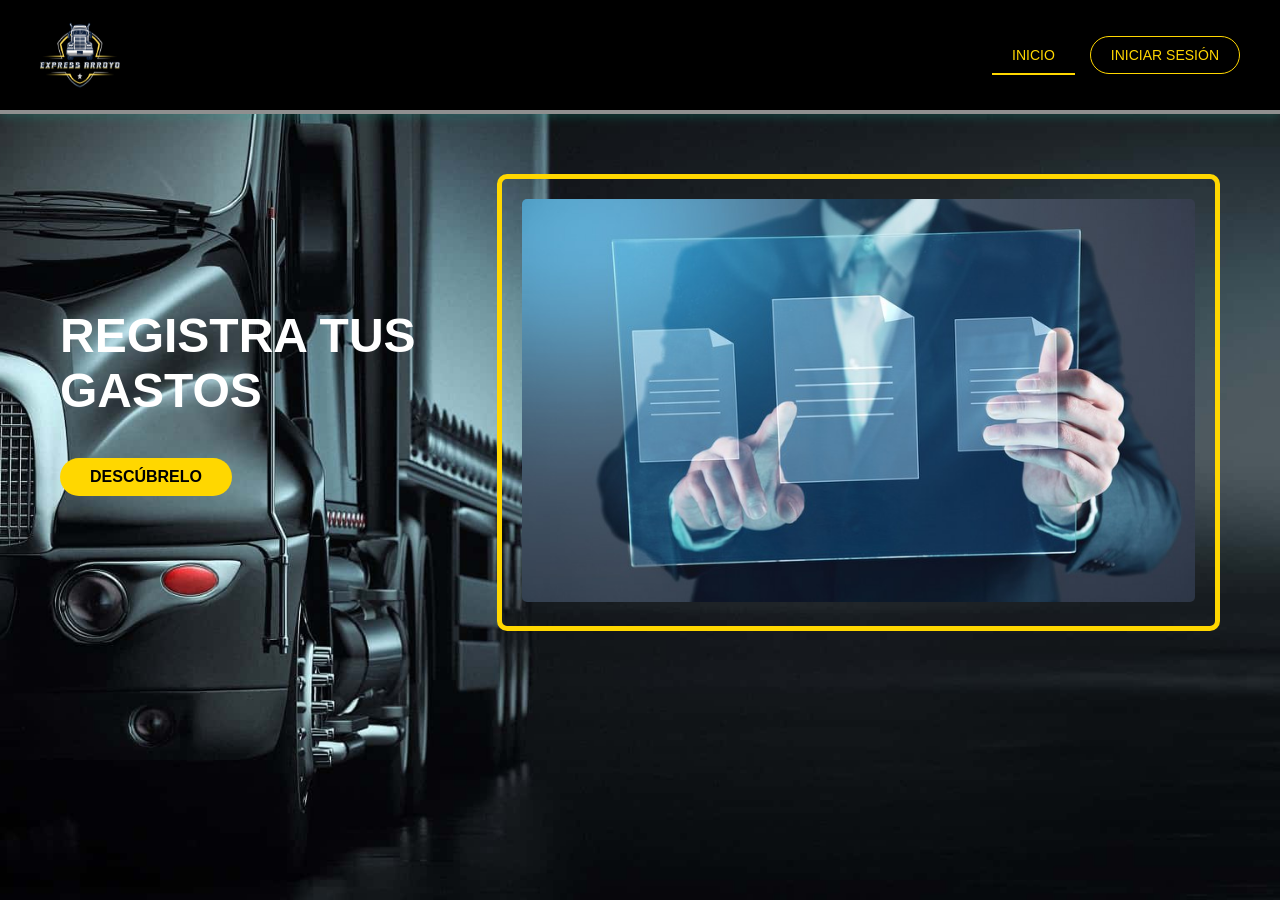
<file: ExpressArroyo/index.html>
<!DOCTYPE html>
<html lang="es">
<head>
    <meta charset="UTF-8">
    <meta name="viewport" content="width=device-width, initial-scale=1.0">
    <title>Express Arroyo </title>
    <link rel="icon" href="img/logo2.png" type="image/jpeg">

    <link rel="stylesheet" href="css/style.css">
</head>
<body>
    <header>
        <div class="logo">
            <img src="img/logo3.png" alt="">
            <h1> </h1>
        </div>
        <nav>
            <ul>
                <li><a href="#" class="active">INICIO</a></li>
                <!-- <li><a href="#">CONTACTO</a></li>-->
                <li><a href="login.html" class="button">INICIAR SESIÓN</a></li>
            </ul>
        </nav>
    </header>
    <main>
        <section class="hero">
            <div class="hero-text">
                <h1>REGISTRA TUS GASTOS</h1>
                <!-- Aquí el enlace redirige a login.html -->
                <a href="login.html" class="discover">DESCÚBRELO</a>
            </div>
            <div class="hero-image">
                <img src="img/sistema.jpeg" alt="Camión en carretera">
            </div>
        </section>
    </main>
</body>
</html>
</file>
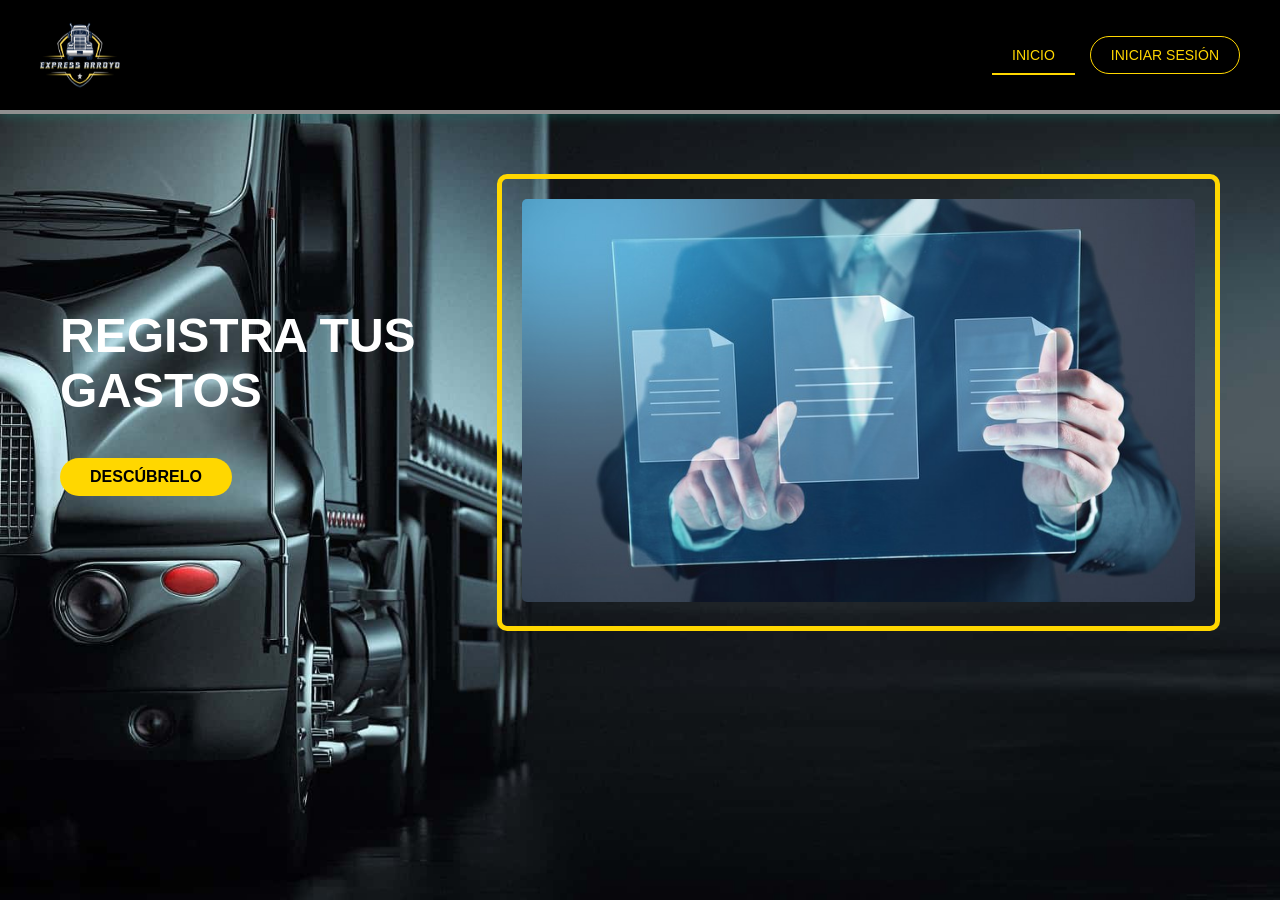
<file: ExpressArroyo/asignar_vehiculo.html>
<!DOCTYPE html>
<html lang="es">
<head>
  <meta charset="UTF-8">
  <!-- Evitar caché -->
  <meta http-equiv="Cache-Control" content="no-store, no-cache, must-revalidate" />
  <meta http-equiv="Pragma"       content="no-cache" />
  <meta http-equiv="Expires"      content="0" />
  <meta name="viewport" content="width=device-width, initial-scale=1.0">
  <title>Asignar Vehículo</title>
  <link rel="icon" href="img/logo2.png" type="image/jpeg">

  <style>
    body {
      margin: 0; font-family: Arial; background: url("img/mula3.jpg") center/cover fixed;
      color: white; display: flex; flex-direction: column; align-items: center; min-height: 100vh;
    }
    .container {
      width: 100%; max-width: 900px; padding: 40px;
      background: rgba(0,0,0,0.8); border:2px solid #FFD700; border-radius:10px;
      box-sizing: border-box; margin-top:20px;
    }
    header { display:flex; justify-content:space-between; align-items:center; margin-bottom:20px; }
    .logo img { width:130px; }
    .nav-container a { color:#FFD700; font-size:20px; text-decoration:none; font-weight:bold; }
    .nav-container a:hover { text-decoration:underline; }
    .titulo-container h1 { font-size:40px; color:#FFD700; margin:0 0 20px; text-align:center; }
    .consulta-recuadro, .lista-recuadro {
      padding:20px; background:rgba(0,0,0,0.9); border:2px solid #FFD700; border-radius:10px;
      text-align:center; margin-bottom:20px;
    }
    .consulta-recuadro h2, .lista-recuadro h2 { font-size:32px; color:#FFD700; margin-bottom:20px; }
    .input-group {
      display:grid; grid-template-columns:150px 1fr; gap:12px; align-items:center;
      max-width:500px; margin:0 auto 15px;
    }
    .input-group label { text-align:right; color:#FFD700; font-weight:bold; }
    .input-group select {
      padding:8px; border:1px solid #FFD700; border-radius:4px; background:#111; color:white;
    }
    .btn-asignar {
      margin-top:15px; padding:10px 20px; background:#FFD700; color:black;
      border:none; border-radius:5px; font-weight:bold; cursor:pointer;
      transition:background 0.2s;
    }
    .btn-asignar:hover { background:#e6c200; }

    /* tabla asignaciones */
    table {
      width: 100%; border-collapse: collapse; margin-top: 10px;
    }
    th, td {
      padding: 8px; border: 1px solid #FFD700; text-align: left;
    }
    th {
      background: rgba(255,215,0,0.2); color: #FFD700;
    }
    .btn-eliminar {
      padding:4px 8px;
      background-image: linear-gradient(145deg, rgba(231,76,60,.9), rgba(231,76,60,.7));
      color: white;
      border: none; border-radius: 3px;
      font-size: 12px; font-weight: bold;
      cursor: pointer;
      transition: transform 0.2s, box-shadow 0.2s;
    }
    .btn-eliminar:hover {
      transform: scale(1.05);
      box-shadow: 0 3px 8px rgba(0,0,0,0.4);
      background-image: linear-gradient(145deg, rgba(192,57,43,.9), rgba(144,39,27,.7));
    }
  </style>
</head>
<body>
  <div class="container">
    <header>
      <div class="logo">
        <a href="BienvenidoAdmin.html"><img src="img/logo3.png" alt="Logo"></a>
      </div>
      <div class="nav-container">
        <a href="conductores.html">←</a>
      </div>
    </header>

    <div class="titulo-container">
      <h1 id="tituloBienvenido">Bienvenido</h1>
    </div>

    <main>
      <!-- asignación -->
      <div class="consulta-recuadro">
        <h2>Asignación de vehículo al conductor</h2>
        <div class="input-group">
          <label for="selConductor">Conductor:</label>
          <select id="selConductor"><option>Cargando...</option></select>
        </div>
        <div class="input-group">
          <label for="selVehiculo">Vehículo:</label>
          <select id="selVehiculo"><option>Cargando...</option></select>
        </div>
        <button class="btn-asignar" id="btnAsignar">Asignar Vehículo</button>
        <div id="msgAsignacion" style="margin-top:15px;color:#FFD700;"></div>
      </div>

      <!-- listado -->
      <div class="lista-recuadro">
        <h2>Vehículos asignados</h2>
        <table id="tblAsignaciones">
          <thead>
            <tr>
              <th>Conductor</th>
              <th>Marca</th>
              <th>Modelo</th>
              <th>Fecha</th>
              <th>Acción</th>
            </tr>
          </thead>
          <tbody>
            <tr><td colspan="5">Cargando...</td></tr>
          </tbody>
        </table>

        <!-- exportar -->
        <div style="text-align:center; margin-top:20px;">
          <button id="btnExportarAsignaciones"
                  style="
                    background-image: linear-gradient(145deg, rgba(52,152,219,0.9), rgba(52,152,219,0.7));
                    color: white;
                    padding: 6px 12px;
                    font-size: 12px;
                    font-weight: bold;
                    border: none;
                    border-radius: 3px;
                    cursor: pointer;
                    transition: transform 0.2s ease, box-shadow 0.2s ease, background-image 0.2s ease;
                  "
                  onmouseover="this.style.backgroundImage='linear-gradient(145deg, rgba(41,128,185,0.9), rgba(41,128,185,0.7))'"
                  onmouseout="this.style.backgroundImage='linear-gradient(145deg, rgba(52,152,219,0.9), rgba(52,152,219,0.7))'">
            Exportar Asignaciones
          </button>
        </div>

      </div>
    </main>
  </div>

  <script>
    // protección
    if (sessionStorage.getItem('loggedIn')!=='true') location.replace('index.html');
    window.addEventListener('pageshow', e => {
      const nav = performance.getEntriesByType('navigation')[0]||{};
      if ((e.persisted||nav.type==='back_forward') && sessionStorage.getItem('loggedIn')!=='true') {
        location.replace('index.html');
      }
    });

    // mostrar nombre y cargar
    document.addEventListener('DOMContentLoaded', () => {
      const nombre = sessionStorage.getItem('nombre');
      if (nombre) {
        document.getElementById('tituloBienvenido')
                .textContent = 'Bienvenido ' + decodeURIComponent(nombre);
      }
      cargarConductores();
      cargarVehiculos();
      listarAsignaciones();
    });

    function cargarConductores(){
      fetch('php/obtener_conductores.php')
        .then(r=>r.json())
        .then(list=>{
          const sel = document.getElementById('selConductor');
          sel.innerHTML = '<option value="">-- Seleccione --</option>';
          list.forEach(u=>{
            const o = document.createElement('option');
            o.value = u.id;
            o.textContent = `${u.nombre} ${u.apellido} (CC:${u.cc})`;
            sel.appendChild(o);
          });
        })
        .catch(console.error);
    }

    function cargarVehiculos(){
      fetch('php/obtener_vehiculos.php')
        .then(r=>r.json())
        .then(list=>{
          const sel = document.getElementById('selVehiculo');
          sel.innerHTML = '<option value="">-- Seleccione --</option>';
          list.forEach(v=>{
            const o = document.createElement('option');
            o.value = v.id_vehiculo;
            o.textContent = `${v.placa} — ${v.marca} ${v.modelo}`;
            sel.appendChild(o);
          });
        })
        .catch(console.error);
    }

    document.getElementById('btnAsignar').onclick = ()=> {
      const cid = document.getElementById('selConductor').value;
      const vid = document.getElementById('selVehiculo').value;
      const msg = document.getElementById('msgAsignacion');
      if (!cid || !vid) {
        msg.textContent = 'Debe elegir ambos.';
        return;
      }
      fetch('php/asignar_vehiculo.php',{
        method:'POST',
        headers:{'Content-Type':'application/x-www-form-urlencoded'},
        body:`conductor_id=${cid}&vehiculo_id=${vid}`
      })
      .then(r=>r.text())
      .then(t=>{
        msg.textContent = t;
        listarAsignaciones();
      })
      .catch(e=>{
        console.error(e);
        msg.textContent = 'Error al asignar.';
      });
    };

    function listarAsignaciones(){
      fetch('php/listar_asignaciones.php')
        .then(r=>r.json())
        .then(arr=>{
          const tbody = document.querySelector('#tblAsignaciones tbody');
          tbody.innerHTML = '';
          if (!arr.length) {
            tbody.innerHTML = '<tr><td colspan="5">No hay asignaciones</td></tr>';
          } else {
            arr.forEach(a=>{
              const tr = document.createElement('tr');
              tr.innerHTML = `
                <td>${a.conductor}</td>
                <td>${a.marca}</td>
                <td>${a.modelo}</td>
                <td>${a.fecha_asignacion}</td>
                <td>
                  <button class="btn-eliminar" data-id="${a.id}">
                    Eliminar
                  </button>
                </td>
              `;
              tbody.appendChild(tr);
            });
          }
        })
        .catch(console.error);
    }

    // Delegación para los botones eliminar
    document.querySelector('#tblAsignaciones tbody')
      .addEventListener('click', e => {
        if (e.target.matches('.btn-eliminar')) {
          const id = e.target.dataset.id;
          if (!confirm('¿Eliminar esta asignación?')) return;
          fetch(`php/eliminar_asignacion.php?id=${encodeURIComponent(id)}`, {
            method: 'POST'
          })
          .then(r=>r.text())
          .then(msg=>{
            alert(msg);
            listarAsignaciones();
          })
          .catch(console.error);
        }
      });

    // Exportar asignaciones
    document.getElementById('btnExportarAsignaciones').onclick = () => {
      window.location.href = 'php/exportar_asignaciones.php';
    };

    // ...cargarConductores(), cargarVehiculos(), listarAsignaciones()...

  document.getElementById('btnAsignar').onclick = ()=> {
    const cid = document.getElementById('selConductor').value;
    const vid = document.getElementById('selVehiculo').value;
    const msg = document.getElementById('msgAsignacion');
    msg.textContent = '';

    if (!cid || !vid) {
      msg.textContent = 'Debe elegir conductor y vehículo.';
      return;
    }

    fetch('php/asignar_vehiculo.php', {
      method: 'POST',
      headers: {'Content-Type': 'application/x-www-form-urlencoded'},
      body: `conductor_id=${cid}&vehiculo_id=${vid}`
    })
    .then(async res => {
      const text = await res.text();
      if (res.status === 200) {
        msg.style.color = '#FFD700';
        msg.textContent = text;
        listarAsignaciones();
      } else if (res.status === 409) {
        msg.style.color = '#E74C3C';
        msg.textContent = text;  // "Este conductor ya tiene un vehículo asignado"
      } else {
        msg.style.color = '#E74C3C';
        msg.textContent = text || 'Error al asignar.';
      }
    })
    .catch(err => {
      console.error(err);
      msg.style.color = '#E74C3C';
      msg.textContent = 'Error de red.';
    });
  };
  </script>
</body>
</html>
</file>
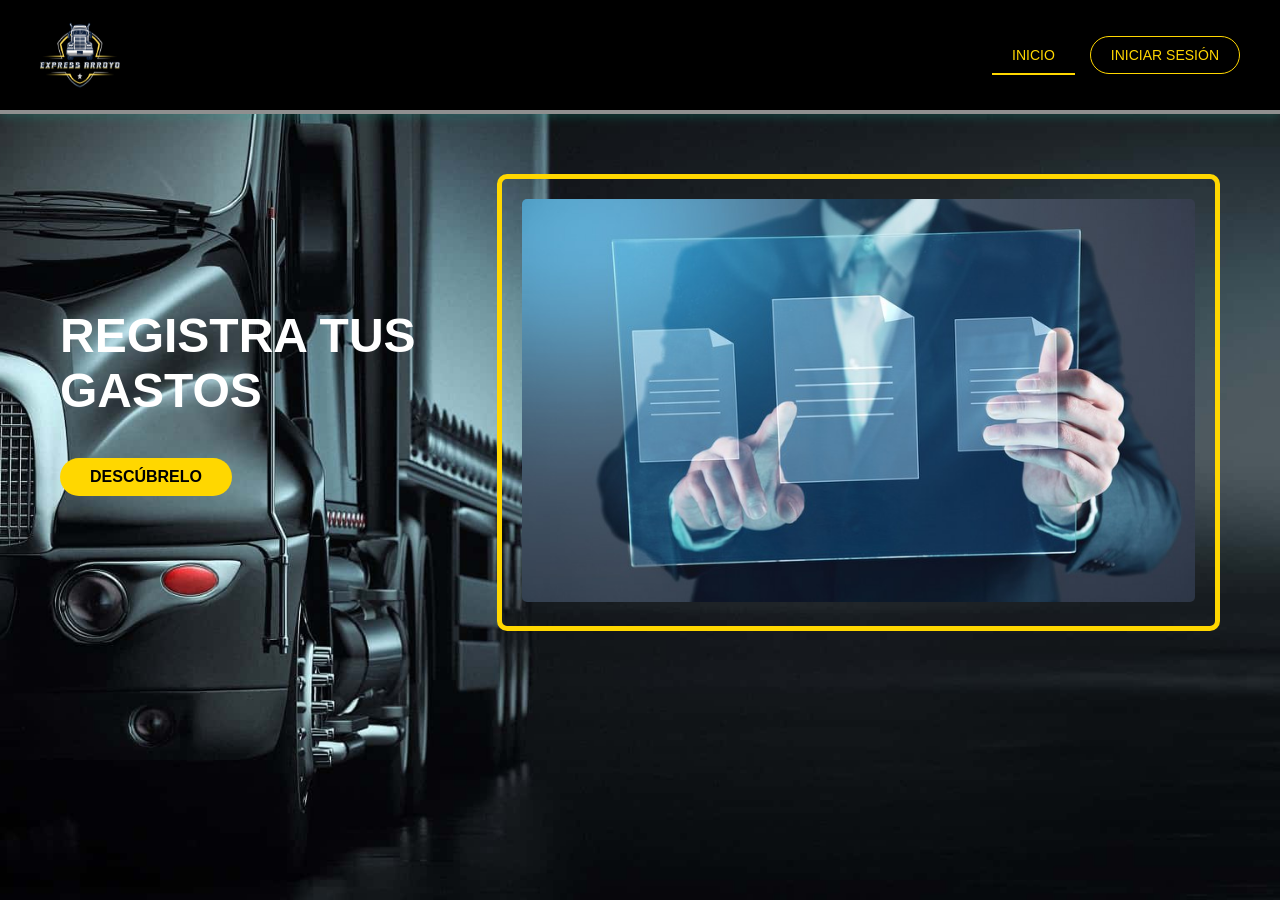
<file: ExpressArroyo/bienvenido.html>
<!DOCTYPE html>
<html lang="es">
<head>
  <meta charset="UTF-8">
  <!-- Evitar cache -->
  <meta http-equiv="Cache-Control" content="no-store, no-cache, must-revalidate" />
  <meta http-equiv="Pragma"       content="no-cache" />
  <meta http-equiv="Expires"      content="0" />
  <meta name="viewport" content="width=device-width, initial-scale=1.0">
  <title>Bienvenido Conductor</title>
  <link rel="icon" href="img/logo2.png" type="image/jpeg">
  <link rel="stylesheet" href="css/styleBienvenido.css">

  <style>
    /* Tarjeta de usuario + vehículo */
    .tarjeta-asignacion {
      background: rgba(0,0,0,0.7);
      border: 2px solid #FFD700;
      border-radius: 8px;
      padding: 20px;
      margin: 20px auto;
      max-width: 500px;
      display: flex;
      flex-direction: column;
      gap: 10px;
      color: white;
    }
    .tarjeta-asignacion h3 {
      margin: 0;
      color: #FFD700;
    }
    .tarjeta-asignacion .campo {
      display: flex;
      justify-content: space-between;
    }
    .tarjeta-asignacion .campo span:first-child {
      font-weight: bold;
      color: #DDD;
    }
  </style>

  <script>
    // Si no está logueado en sessionStorage, forza redirect al login
    if (sessionStorage.getItem('loggedIn') !== 'true') {
      window.location.replace('index.html');
    }
    // Proteger back/forward
    window.addEventListener('pageshow', function(event) {
      const nav = performance.getEntriesByType("navigation")[0] || {};
      if (event.persisted || nav.type === 'back_forward') {
        if (sessionStorage.getItem('loggedIn') !== 'true') {
          window.location.replace('index.html');
        }
      }
    });
  </script>
</head>
<body style="
  margin: 0;
  font-family: Arial, sans-serif;
  background: url('img/mula3.jpg') no-repeat center center fixed;
  background-size: cover;
  color: white;
  display: flex;
  flex-direction: column;
  align-items: center;
  height: 100vh;
  position: relative;
">
  
  <div class="container">
    <header class="header-container">
      <div class="logo">
        <img src="img/logo3.png" alt="Logo">
      </div>
      <button class="cerrar-sesion" onclick="cerrarSesion()">Cerrar Sesión</button>
    </header>

    <main>
      <h1 id="tituloBienvenido">Bienvenido Conductor</h1>

      <!-- Aquí irá la tarjeta -->
      <div id="tarjetaContainer"></div>

      <div class="registro-recuadro">
        <div class="nuevo-registro">
          <a href="Formulario.html" class="boton-registro">+</a>
          <span>Nuevo Registro</span>
        </div>
      </div>

      <section class="formulario-guardado">
        <h2>Formularios Guardados</h2>
        <iframe src="php/mostrar_formularios.php"
                width="100%" height="400px"
                style="border: none;"></iframe>
      </section>
    </main>
  </div>

  <script>
    // Mostrar nombre desde sessionStorage (no querystring)
    document.addEventListener('DOMContentLoaded', () => {
      const nombre = sessionStorage.getItem('nombre');
      const apellido = sessionStorage.getItem('apellido');
      const cc = sessionStorage.getItem('cc');
      if (nombre && apellido) {
        document.getElementById("tituloBienvenido")
                .textContent = `Bienvenido ${decodeURIComponent(nombre)} ${decodeURIComponent(apellido)}`;
      }

  </script>
</body>
</html>
</file>
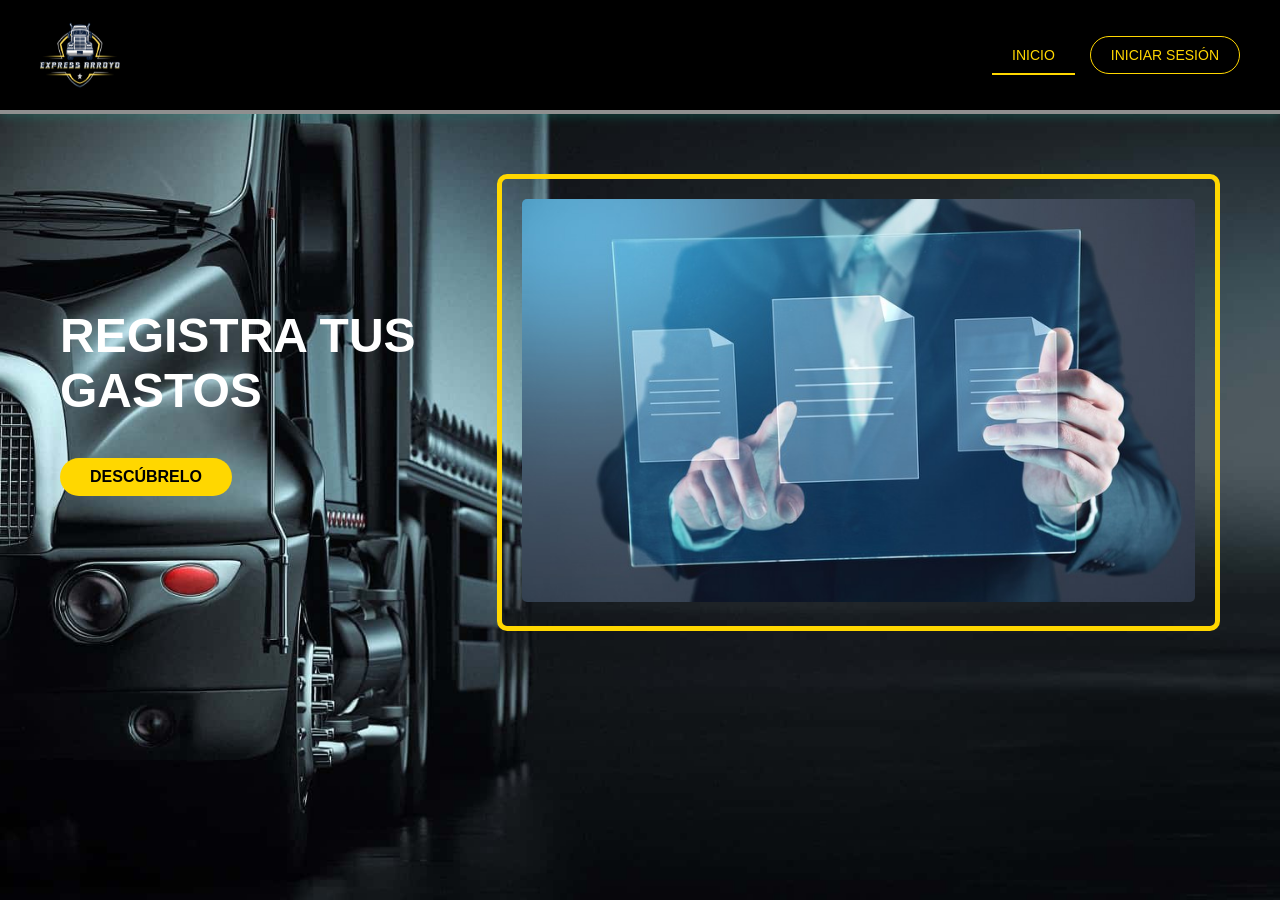
<file: ExpressArroyo/BienvenidoAdmin.html>
<!DOCTYPE html>
<html lang="es">
<head>
  <meta charset="UTF-8">
  <!-- Evitar caché -->
  <meta http-equiv="Cache-Control" content="no-store, no-cache, must-revalidate" />
  <meta http-equiv="Pragma"       content="no-cache" />
  <meta http-equiv="Expires"      content="0" />
  <meta name="viewport" content="width=device-width, initial-scale=1.0">

  <title>Bienvenido Administrador</title>
  <link rel="icon" href="img/logo2.png" type="image/jpeg">
  <link rel="stylesheet" href="css/styleBienvenidoAdmin.css">

  <script>
    // 1) Si no está marcado como logueado, vamos al login
    if (sessionStorage.getItem('loggedIn') !== 'true') {
      window.location.replace('index.html');
    }

    // 2) Actualiza el título con el nombre guardado en sessionStorage
    function actualizarTitulo() {
      const nombre = sessionStorage.getItem('nombre');
      if (nombre) {
        document.getElementById('tituloBienvenido')
                .textContent = 'Bienvenido ' + nombre;
      }
    }

    // 3) Detectar “Atrás/Adelante” desde caché, revalidar y refrescar título
    window.addEventListener('pageshow', function(event) {
      const nav = performance.getEntriesByType("navigation")[0] || {};
      if (event.persisted || nav.type === 'back_forward') {
        if (sessionStorage.getItem('loggedIn') !== 'true') {
          window.location.replace('index.html');
        } else {
          actualizarTitulo();
        }
      }
    });
  </script>
</head>
<body style="
  margin: 0;
  font-family: Arial, sans-serif;
  background: url('img/mula3.jpg') no-repeat center center fixed;
  background-size: cover;
  color: white;
  display: flex;
  flex-direction: column;
  align-items: center;
  height: 100vh;
  position: relative;
">
  <div class="container">
    <header style="display:flex; justify-content:space-between; align-items:center; padding:20px;">
      <div class="logo">
        <a href="index.html" style="text-decoration:none;">
          <img src="img/logo3.png" alt="Travel Log" style="width:130px;">
        </a>
      </div>
      <button class="cerrar-sesion"
              onclick="cerrarSesion()"
              style="background:transparent; border:2px solid #FFD700; color:#FFD700; padding:8px 16px; border-radius:25px; cursor:pointer;">
        Cerrar Sesión
      </button>
    </header>

    <main style="text-align:center; flex:1; display:flex; flex-direction:column; justify-content:center;">
      <h1 id="tituloBienvenido" style="font-size:32px;color:#FFD700;margin-bottom:20px;">
        Bienvenido Administrador
      </h1>

      <div class="consulta-recuadro" style="
         display:inline-block;
         background:rgba(0,0,0,0.7);
         border:2px solid #FFD700;
         border-radius:10px;
         padding:30px;
       ">
        <h2 style="color:#FFD700;margin-bottom:15px;">Opciones de Gestión</h2>
        <div style="display:flex; gap:20px; justify-content:center;">
          <button onclick="location.href='conductores.html'"
                  style="padding:10px 20px; background:#FFD700; color:#000; border:none; border-radius:5px; cursor:pointer;">
            Conductores
          </button>
          <button onclick="location.href='BienvenidoAdmin2.html'"
                  style="padding:10px 20px; background:#FFD700; color:#000; border:none; border-radius:5px; cursor:pointer;">
            Viajes
          </button>
        </div>
      </div>
    </main>
  </div>

  <script>
    // Llamar actualizarTitulo al cargar la página
    document.addEventListener('DOMContentLoaded', actualizarTitulo);

    // Función de logout
    function cerrarSesion() {
      fetch('php/logout.php')
        .finally(() => {
          sessionStorage.removeItem('loggedIn');
          sessionStorage.removeItem('nombre');
          window.location.replace('index.html');
        });
    }
  </script>
</body>
</html>
</file>
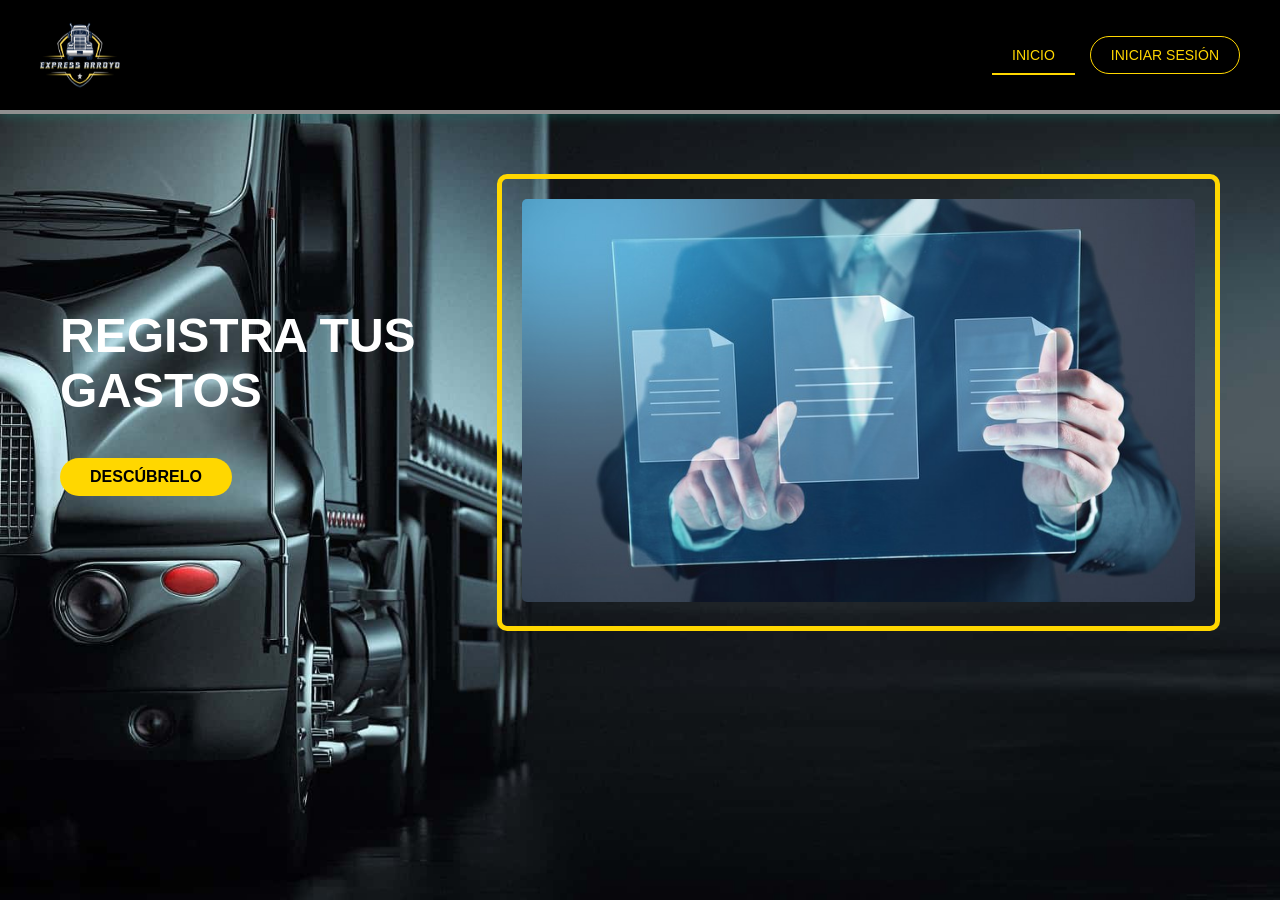
<file: ExpressArroyo/BienvenidoAdmin2.html>
<!DOCTYPE html>
<html lang="es">
<head>
  <meta charset="UTF-8">
  <!-- Evitar caché -->
  <meta http-equiv="Cache-Control" content="no-store, no-cache, must-revalidate" />
  <meta http-equiv="Pragma"       content="no-cache" />
  <meta http-equiv="Expires"      content="0" />

  <meta name="viewport" content="width=device-width, initial-scale=1">
  <title>Bienvenido Administrador</title>
  <link rel="icon" href="img/logo2.png" type="image/jpeg">

  <style>
    /*=============================
      ESTILOS INCRUSTADOS
    =============================*/
    body {
      margin: 0;
      font-family: Arial, sans-serif;
      background: url("img/mula3.jpg") no-repeat center center fixed;
      background-size: cover;
      color: white;
      display: flex;
      justify-content: center;
      align-items: center;
      min-height: 100vh;
      padding: 20px;
    }

    .container {
      width: 95%;
      max-width: 900px;
      padding: 40px;
      background-color: rgba(0,0,0,0.8);
      border: 2px solid #FFD700;
      border-radius: 10px;
      text-align: center;
      box-sizing: border-box;
    }

    header {
      display: flex;
      justify-content: space-between;
      align-items: center;
      margin-bottom: 30px;
    }

    .logo img {
      width: 130px;
    }

    .nav-container {
      display: flex;
      align-items: center;
      gap: 10px;
    }

    .back-arrow {
      color: #FFD700;
      font-size: 20px;
      text-decoration: none;
      font-weight: bold;
      transition: color 0.3s;
    }
    .back-arrow:hover {
      text-decoration: underline;
    }

    main h1 {
      font-size: 32px;
      margin-bottom: 15px;
      color: #FFD700;
    }

    .consulta-recuadro {
      margin-top: 15px;
      padding: 20px;
      background-color: rgba(0,0,0,0.7);
      border: 2px solid #FFD700;
      border-radius: 10px;
      width: 100%;
      box-sizing: border-box;
    }

    .consulta-recuadro h2 {
      font-size: 20px;
      color: #FFD700;
      margin-bottom: 15px;
    }

    .input-group {
      display: grid;
      grid-template-columns: 80px 1fr;
      column-gap: 12px;
      align-items: center;
      max-width: 250px;
      margin: 0 auto 15px;
    }

    .input-group label {
      color: #FFD700;
      font-weight: bold;
      text-align: right;
    }

    .input-group input {
      width: 100%;
      max-width: 200px;
      padding: 8px 10px;
      background: #111;
      color: #fff;
      border: 1px solid #FFD700;
      border-radius: 4px;
      text-transform: uppercase;
    }

    .boton-consulta {
      padding: 10px 18px;
      border: none;
      border-radius: 5px;
      font-weight: bold;
      cursor: pointer;
      box-sizing: border-box;
      background-image: linear-gradient(145deg, rgba(255,215,0,.9), rgba(255,215,0,.7));
      color: black;
      transition: transform 0.2s ease, box-shadow 0.2s ease, background-image 0.2s ease;
    }
    .boton-consulta:hover {
      transform: scale(1.08);
      box-shadow: 0 4px 12px rgba(0,0,0,0.4);
      background-image: linear-gradient(145deg, rgba(230,194,0,.9), rgba(230,194,0,.7));
    }

    /* TABLA DE RESULTADOS */
    #resultadosViajes {
      margin-top: 20px;
      width: 100%;
      max-height: 500px;
      overflow-y: auto;
      padding: 15px;
      background: rgba(0,0,0,0.6);
      border: 1px solid #FFD700;
      border-radius: 5px;
      box-sizing: border-box;
    }

    /* BOTONES (ELIMINAR, EXPORTAR INDIVIDUAL, EXPORTAR TODO) */
    .btn-delete-viaje,
    .btn-export-viaje,
    .boton-consulta {
      display: inline-block;
      padding: 6px 12px;
      font-size: 12px;
      border: none;
      border-radius: 3px;
      cursor: pointer;
      transition: transform 0.2s ease, box-shadow 0.2s ease, background-image 0.2s ease;
      margin-left: 5px;
      line-height: 1.2;
      box-sizing: border-box;
      font-weight: bold;
    }

    .btn-delete-viaje {
      background-image: linear-gradient(145deg, rgba(231,76,60,.9), rgba(231,76,60,.7));
      color: white;
    }
    .btn-delete-viaje:hover {
      transform: scale(1.08);
      box-shadow: 0 4px 12px rgba(0,0,0,0.4);
      background-image: linear-gradient(145deg, rgba(192,57,43,.9), rgba(144,39,27,.7));
    }

    .btn-export-viaje,
    .btn-export-todo {
      background-image: linear-gradient(145deg, rgba(52,152,219,.9), rgba(52,152,219,.7));
      color: white;
    }
    .btn-export-viaje:hover,
    .btn-export-todo:hover {
      transform: scale(1.08);
      box-shadow: 0 4px 12px rgba(0,0,0,0.4);
      background-image: linear-gradient(145deg, rgba(41,128,185,.9), rgba(41,128,185,.7));
    }

    @media screen and (max-width: 800px) {
      .container   { padding: 20px; }
      main h1      { font-size: 28px; }
      .consulta-recuadro { padding: 15px; }
      .consulta-recuadro h2 { font-size: 18px; }
      .input-group { grid-template-columns: 1fr; row-gap: 8px; }
      .input-group label { text-align: left; }
      .boton-consulta { width: 100%; }
      #resultadosViajes { max-height: 400px; }
      .nav-container { flex-direction: column; gap: 5px; }
    }
  </style>
</head>
<body>
  <div class="container">
    <header>
      <div class="logo">
        <img src="img/logo3.png" alt="Logo">
      </div>
      <div class="nav-container">
        <a href="BienvenidoAdmin.html" class="back-arrow">←</a>
      </div>
    </header>

    <main>
      <h1 id="tituloBienvenido">Bienvenido</h1>
      <div class="consulta-recuadro">
        <h2>Consulte viajes del conductor</h2>
        <div class="input-group">
          <label for="placa">Placa:</label>
          <input type="text" id="placa" name="placa" placeholder="ABC123">
        </div>
        <button class="boton-consulta" onclick="buscarViajes()">Consultar</button>
      </div>
      <div id="resultadosViajes"></div>
    </main>
  </div>

  <script>
    // Protección de sesión
    if (sessionStorage.getItem('loggedIn') !== 'true') {
      window.location.replace('index.html');
    }
    window.addEventListener('pageshow', function(event) {
      const nav = performance.getEntriesByType("navigation")[0]||{};
      if (event.persisted || nav.type==='back_forward') {
        if (sessionStorage.getItem('loggedIn')!=='true') {
          window.location.replace('index.html');
        }
      }
    });
    history.replaceState(null,'',location.href);
    window.addEventListener('popstate',()=>{
      if (sessionStorage.getItem('loggedIn')==='true') {
        window.location.href='BienvenidoAdmin.html';
      } else {
        window.location.replace('index.html');
      }
    });

    // Mostrar nombre al cargar
    document.addEventListener('DOMContentLoaded',()=>{
      const n = sessionStorage.getItem('nombre');
      if (n) document.getElementById('tituloBienvenido')
         .textContent = 'Bienvenido '+decodeURIComponent(n);
    });

    // Consultar viajes
    function buscarViajes(){
      const placa = document.getElementById('placa').value.trim();
      if(!placa) return alert('Ingrese una placa.');
      fetch('php/buscar_viajes.php',{
        method:'POST',
        headers:{'Content-Type':'application/x-www-form-urlencoded'},
        body:'placa='+encodeURIComponent(placa)
      })
      .then(r=>r.text())
      .then(html=>{
        const cont = document.getElementById('resultadosViajes');
        cont.innerHTML = html;

        // Botón "Exportar todo"
        const exportTodo = document.createElement('button');
        exportTodo.textContent = 'Exportar todo';
        exportTodo.className = 'btn-export-todo';
        exportTodo.onclick = () => {
          window.location.href = `php/exportar_viajes_por_placa.php?placa=${encodeURIComponent(placa)}`;
        };
        // lo añado al final
        cont.appendChild(exportTodo);

        // Botones individuales de exportar
        document.querySelectorAll('#resultadosViajes .btn-delete-viaje')
          .forEach(btn=>{
            const exportBtn = document.createElement('button');
            exportBtn.textContent = 'Exportar';
            exportBtn.className = 'btn-export-viaje';
            exportBtn.dataset.id = btn.dataset.id;
            btn.parentNode.insertBefore(exportBtn, btn.nextSibling);
          });
      });
    }

    // Delegación para Eliminar y Exportar individual
    document.getElementById('resultadosViajes')
      .addEventListener('click', e=>{
        if (e.target.matches('.btn-delete-viaje')) {
          const id = e.target.dataset.id;
          if (!confirm(`¿Eliminar viaje #${id}?`)) return;
          fetch('php/eliminar_viaje.php',{
            method:'POST',
            headers:{'Content-Type':'application/x-www-form-urlencoded'},
            body:'id='+encodeURIComponent(id)
          })
          .then(r=>r.text())
          .then(msg=>{
            alert(msg);
            buscarViajes();
          });
        }
        if (e.target.matches('.btn-export-viaje')) {
          const id = e.target.dataset.id;
          window.location.href = `php/exportar_viaje.php?id=${encodeURIComponent(id)}`;
        }
      });
  </script>
</body>
</html>
</file>
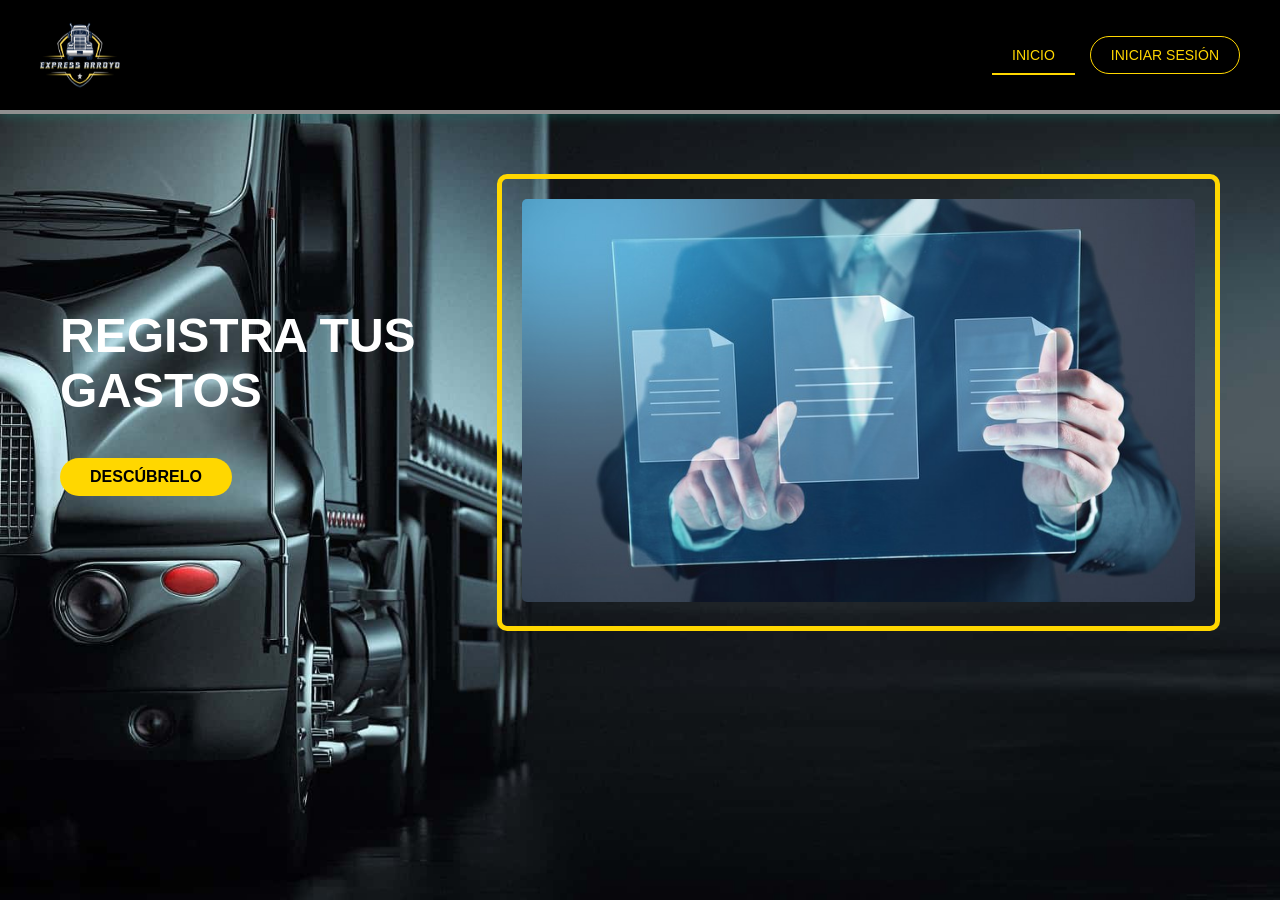
<file: ExpressArroyo/conductores.html>
<!DOCTYPE html>
<html lang="es">
<head>
  <meta charset="UTF-8">
  <!-- Evitar caché -->
  <meta http-equiv="Cache-Control" content="no-store, no-cache, must-revalidate" />
  <meta http-equiv="Pragma"       content="no-cache" />
  <meta http-equiv="Expires"      content="0" />
  <meta name="viewport" content="width=device-width, initial-scale=1.0">
  <title>Conductores Registrados</title>
  <link rel="icon" href="img/logo2.png" type="image/jpeg">

  <style>
    /*=============================
      ESTILOS GENERALES
    =============================*/
    body {
      margin: 0;
      font-family: Arial, sans-serif;
      background: url("img/mula3.jpg") no-repeat center center fixed;
      background-size: cover;
      color: white;
      display: flex;
      flex-direction: column;
      align-items: center;
      min-height: 100vh;
    }
    .container {
      width: 100%;
      max-width: 1600px;
      padding: 40px;
      background-color: rgba(0, 0, 0, 0.8);
      border: 2px solid #FFD700;
      border-radius: 10px;
      margin-top: 20px;
      box-sizing: border-box;
    }

    /*=============================
      HEADER Y NAVEGACIÓN
    =============================*/
    header {
      display: flex;
      justify-content: space-between;
      align-items: center;
      margin-bottom: 20px;
    }
    .logo img {
      width: 130px;
    }
    .nav-container a {
      color: #FFD700;
      font-size: 20px;
      text-decoration: none;
      font-weight: bold;
      cursor: pointer;
      transition: color 0.3s;
    }
    .nav-container a:hover {
      text-decoration: underline;
    }

    /*=============================
      TÍTULO (SIN BORDE)
    =============================*/
    .titulo-container {
      width: 90%;
      margin: 0 auto 20px;
      text-align: center;
      padding: 10px;
    }
    .titulo-container h1 {
      font-size: 40px;
      color: #FFD700;
      margin: 0;
      font-weight: bold;
    }

    /*=============================
      CONSULTA RECUADRO
    =============================*/
    .consulta-recuadro {
      padding: 20px;
      background-color: rgba(0, 0, 0, 0.9);
      border: 2px solid #FFD700;
      border-radius: 10px;
      text-align: center;
    }
    .consulta-recuadro h2 {
      font-size: 32px;
      margin-bottom: 20px;
      color: #FFD700;
    }
    .btn-container {
      display: flex;
      justify-content: center;
      gap: 20px;
      margin-bottom: 20px;
    }
    .btnAgregarNuevo {
      background-color: #FFD700;
      color: black;
      padding: 10px 20px;
      font-size: 16px;
      border: none;
      border-radius: 5px;
      cursor: pointer;
      transition: background 0.2s;
      font-weight: bold;
    }
    .btnAgregarNuevo:hover {
      background-color: #e6c200;
    }

    /*=============================
      TARJETAS DE CONDUCTORES
    =============================*/
    .card-container {
      display: flex;
      flex-wrap: wrap;
      gap: 20px;
      justify-content: center;
      max-height: 70vh;
      overflow-y: auto;
      padding: 10px;
    }
    .card {
      background-color: #232222;
      color: white;
      width: 280px;
      padding: 20px;
      border-radius: 8px;
      box-shadow: 0 2px 5px rgba(0,0,0,0.3);
      text-align: center;
    }
    .card h3 {
      margin-top: 0;
      font-size: 20px;
    }
    .card p {
      margin: 5px 0;
      font-size: 14px;
    }
    .card button {
      margin: 5px 5px 0;
      padding: 5px 10px;
      background-color: #FFD700;
      color: black;
      border: none;
      border-radius: 5px;
      font-size: 12px;
      font-weight: bold;
      cursor: pointer;
      transition: background 0.2s;
    }
    .card button:hover {
      background-color: #e6c200;
    }

    /*=============================
      BOTÓN EXPORTAR CONDUCTORES
    =============================*/
    #btnExportarConductores {
      background-image: linear-gradient(145deg, rgba(52,152,219,0.9), rgba(52,152,219,0.7));
      color: white;
      padding: 6px 12px;
      font-size: 12px;
      font-weight: bold;
      border: none;
      border-radius: 3px;
      cursor: pointer;
      transition: transform 0.2s ease, box-shadow 0.2s ease, background-image 0.2s ease;
    }
    #btnExportarConductores:hover {
      transform: scale(1.08);
      box-shadow: 0 4px 12px rgba(0,0,0,0.4);
      background-image: linear-gradient(145deg, rgba(41,128,185,0.9), rgba(41,128,185,0.7));
    }

    /*=============================
      MODAL EDITAR
    =============================*/
    .modal {
      display: none;
      position: fixed;
      z-index: 1000;
      inset: 0;
      background-color: rgba(0,0,0,0.7);
      justify-content: center;
      align-items: center;
    }
    .modal-content {
      background: rgba(0,0,0,0.8);
      border: 2px solid #FFD700;
      border-radius: 10px;
      padding: 40px;
      width: 90%;
      max-width: 600px;
      box-sizing: border-box;
      text-align: center;
    }
    .modal-content .close {
      color: #FFD700;
      position: absolute;
      top: 15px;
      right: 20px;
      font-size: 28px;
      cursor: pointer;
    }
    .modal-content h2 {
      font-size: 32px;
      color: #FFD700;
      margin-bottom: 20px;
    }
    .modal-content .fila {
      display: flex;
      gap: 10px;
      margin-bottom: 15px;
    }
    .modal-content .fila input {
      flex: 1;
      padding: 10px;
      background: #222;
      color: #ccc;
      border: 1px solid #444;
      border-radius: 5px;
    }
    .modal-content button {
      padding: 10px 20px;
      background: #FFD700;
      border: none;
      border-radius: 5px;
      font-weight: bold;
      cursor: pointer;
    }

    /*=============================
      RESPONSIVE
    =============================*/
    @media (max-width: 600px) {
      .card { width: 100%; }
      .btn-container { flex-direction: column; gap: 10px; }
      .logo img { width: 100px; }
    }
  </style>

  <script>
    // Forzar login/proteger retroceso
    if (sessionStorage.getItem('loggedIn') !== 'true') {
      window.location.replace('index.html');
    }
    window.addEventListener('pageshow', function(event) {
      const nav = performance.getEntriesByType("navigation")[0] || {};
      if (event.persisted || nav.type === 'back_forward') {
        if (sessionStorage.getItem('loggedIn') !== 'true') {
          window.location.replace('index.html');
        }
      }
    });
  </script>
</head>
<body>
  <div class="container">
    <header>
      <div class="logo">
        <a href="BienvenidoAdmin.html">
          <img src="img/logo3.png" alt="Logo">
        </a>
      </div>
      <div class="nav-container">
        <a href="BienvenidoAdmin.html">←</a>
      </div>
    </header>

    <div class="titulo-container">
      <h1 id="tituloBienvenido">Bienvenido</h1>
    </div>

    <main>
      <div class="consulta-recuadro">
        <h2>Conductores registrados en el sistema</h2>
        <div class="btn-container">
          <button class="btnAgregarNuevo" id="btnAgregarNuevo">
            Registrar Conductor Nuevo
          </button>
          <button class="btnAgregarNuevo" id="btnAgregarAdmin">
            Registrar Administrador Nuevo
          </button>
          <button class="btnAgregarNuevo" id="btnRegistrarVehiculo">
            Registrar Vehículo
          </button>
          <button class="btnAgregarNuevo" id="btnAsignarVehiculo">
            Asignar Vehículo
          </button>
        </div>

        <!-- Lista de conductores -->
        <div id="cardContainer" class="card-container"></div>

        <!-- Botón Exportar Conductores -->
        <div style="text-align:center; margin-top:20px;">
          <button id="btnExportarConductores">
            Exportar Conductores
          </button>
        </div>
      </div>
    </main>
  </div>

  <!-- MODAL: Editar Conductor -->
  <div id="modalConductor" class="modal">
    <div class="modal-content">
      <span class="close">&times;</span>
      <h2 id="modalTitulo">Editar Conductor</h2>
      <form id="formConductor">
        <input type="hidden" id="idConductor" name="idConductor">
        <div class="fila">
          <input type="text" id="nombre" name="nombre" placeholder="NOMBRE" required>
          <input type="text" id="apellido" name="apellido" placeholder="APELLIDO" required>
        </div>
        <div class="fila">
          <input type="text" id="cc" name="cc" placeholder="CC" required>
          <input type="email" id="correo" name="correo" placeholder="CORREO" required>
        </div>
        <div class="fila">
          <input type="text" id="placa" name="placa" placeholder="PLACA VEHÍCULO" required>
        </div>
        <button type="submit" id="btnGuardar">ACTUALIZAR</button>
      </form>
    </div>
  </div>

  <script>
    // Navegación de botones
    document.getElementById("btnAgregarNuevo")
      .onclick = () => location.href = "registro.html";
    document.getElementById("btnAgregarAdmin")
      .onclick = () => location.href = "registro_admin.html";
    document.getElementById("btnRegistrarVehiculo")
      .onclick = () => location.href = "registro_vehiculo.html";
    document.getElementById("btnAsignarVehiculo")
      .onclick = () => location.href = "asignar_vehiculo.html";

    // Exportar conductores
    document.getElementById("btnExportarConductores")
      .onclick = () => {
        window.location.href = "php/exportar_conductores.php";
      };

    // Modal editar
    const modal = document.getElementById("modalConductor");
    document.querySelector(".modal-content .close")
      .onclick = () => modal.style.display = "none";
    window.onclick = e => { if (e.target === modal) modal.style.display = "none"; };

    // Función editar
    function editarConductor(u) {
      document.getElementById("modalTitulo").textContent = "Editar Conductor";
      document.getElementById("idConductor").value = u.id;
      document.getElementById("nombre").value = u.nombre;
      document.getElementById("apellido").value = u.apellido;
      document.getElementById("cc").value = u.cc;
      document.getElementById("correo").value = u.correo;
      document.getElementById("placa").value = u.placa;
      modal.style.display = "flex";
    }

    // Guardar edición
    document.getElementById("formConductor")
      .addEventListener("submit", e => {
        e.preventDefault();
        fetch("php/guardar_conductor.php", {
          method: "POST",
          body: new FormData(e.target)
        })
        .then(r => r.text())
        .then(msg => {
          alert(msg);
          modal.style.display = "none";
          cargarConductores();
        })
        .catch(console.error);
      });

    // Cargar conductores
    function cargarConductores() {
      fetch("php/obtener_conductores.php")
        .then(r => r.json())
        .then(list => {
          const cont = document.getElementById("cardContainer");
          cont.innerHTML = "";
          list.forEach(u => {
            const card = document.createElement("div");
            card.className = "card";
            card.innerHTML = `
              <h3>${u.nombre} ${u.apellido}</h3>
              <p><strong>CC:</strong> ${u.cc}</p>
              <p><strong>Correo:</strong> ${u.correo}</p>
              <p><strong>Placa:</strong> ${u.placa}</p>
              <button onclick='editarConductor(${JSON.stringify(u)})'>Editar</button>
              <button onclick='eliminarConductor(${u.id})'>Eliminar</button>
            `;
            cont.appendChild(card);
          });
        })
        .catch(console.error);
    }

    // Eliminar conductor
    function eliminarConductor(id) {
      if (!confirm("¿Eliminar este conductor?")) return;
      fetch(`php/eliminar_conductor.php?id=${id}`)
        .then(r => r.text())
        .then(msg => {
          alert(msg);
          cargarConductores();
        })
        .catch(console.error);
    }

    // Al cargar la página
    window.onload = () => {
      // Mostrar nombre
      const nombreStor = sessionStorage.getItem("nombre");
      if (nombreStor) {
        document.getElementById("tituloBienvenido")
                .textContent = "Bienvenido " + decodeURIComponent(nombreStor);
      }
      cargarConductores();

      // Forzar que Atrás vaya a BienvenidoAdmin.html
      history.replaceState(null, "", location.href);
      window.addEventListener("popstate", () =>
        window.location.href = "BienvenidoAdmin.html"
      );
    };
  </script>
</body>
</html>
</file>
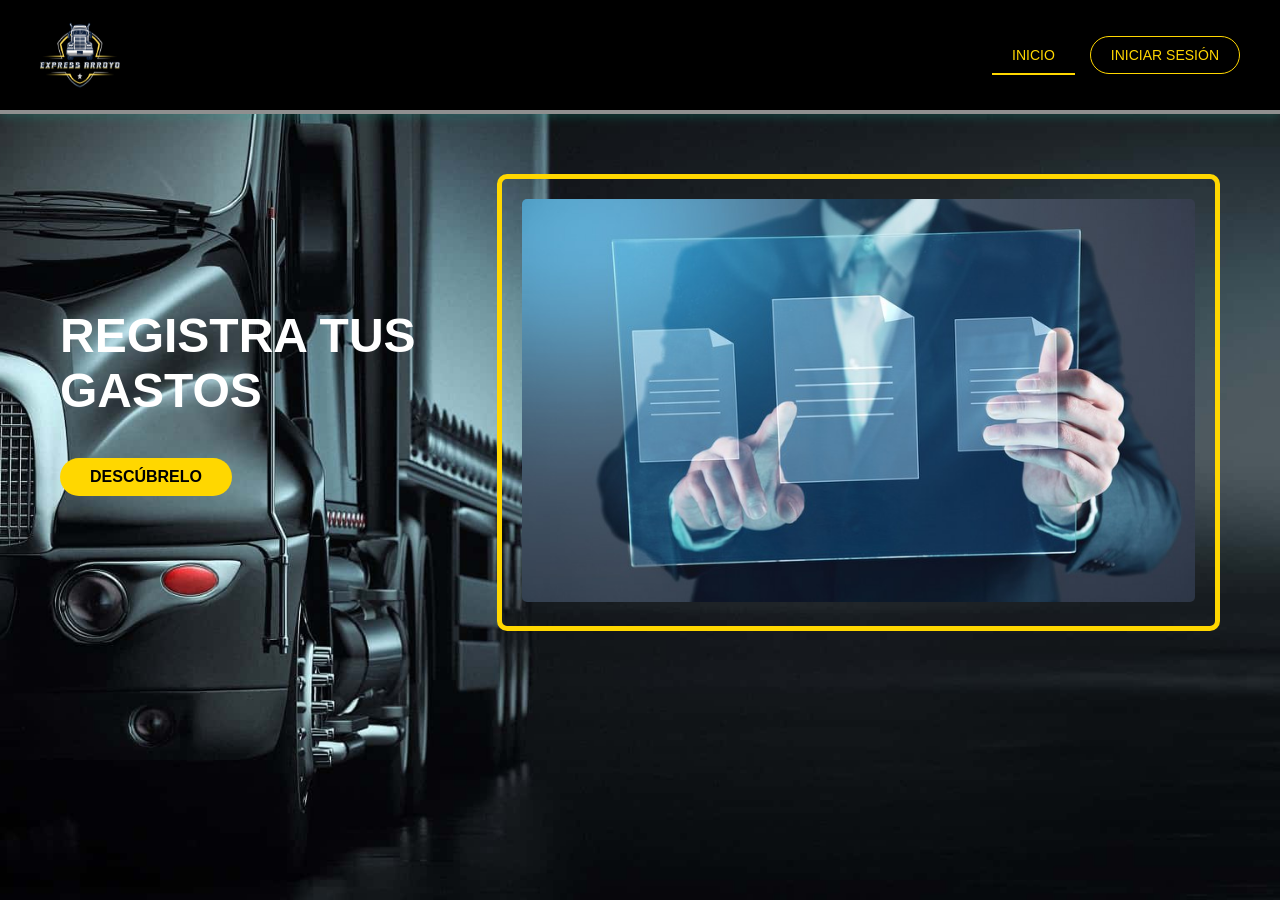
<file: ExpressArroyo/Formulario.html>
<!DOCTYPE html>
<html lang="es">
<head>
  <meta charset="UTF-8">
  <meta name="viewport" content="width=device-width, initial-scale=1">
  <title>Formulario</title>
  <link rel="icon" href="img/logo2.png" type="image/jpeg">
  <style>
    /* General */
    body {
      margin: 0;
      font-family: Arial, sans-serif;
      background: url("img/mula3.jpg") no-repeat center center fixed;
      background-size: cover;
      color: white;
      display: flex;
      justify-content: center;
      align-items: center;
      height: 100vh;
      padding: 20px; /* un poco de espacio lateral */
      box-sizing: border-box;
    }

    .container {
      width: 95%;
      max-width: 800px;  /* antes 600px */
      padding: 40px;
      background-color: rgba(0, 0, 0, 0.8);
      border: 2px solid #FFD700;
      border-radius: 10px;
      text-align: center;
      box-sizing: border-box;
    }

    header {
      display: flex;
      justify-content: space-between;
      align-items: center;
      margin-bottom: 40px;
    }

    .logo img {
      width: 130px;
      height: auto;
    }

    .back-arrow {
      color: #FFD700;
      font-size: 18px;
      text-decoration: none;
      font-weight: bold;
      transition: color 0.3s;
    }
    .back-arrow:hover {
      text-decoration: underline;
    }

    main h1 {
      font-size: 36px;
      margin-bottom: 20px;
      font-weight: bold;
      color: #FFD700;
    }

    .form-header {
      display: flex;
      justify-content: space-between;
      gap: 15px;
      margin-bottom: 20px;
    }
    .form-header input[type="text"] {
      width: 30%;
      padding: 12px;
      font-size: 16px;
      border: 1px solid #444;
      border-radius: 5px;
      background: #222;
      color: #ccc;
    }
    .form-header .fecha-container {
      width: 48%;
      display: flex;
      align-items: center;
      gap: 8px;
    }
    .fecha-container label {
      color: #fff;
      font-weight: normal;
      margin: 0;
    }
    .form-header .fecha-container input {
      flex: 1;
      padding: 12px;
      font-size: 16px;
      border: 1px solid #444;
      border-radius: 5px;
      background: #222;
      color: #ccc;
    }

    .gastos-container {
      display: flex;
      flex-direction: column;
      gap: 15px;
      margin-bottom: 20px;
    }

    .gasto {
      display: flex;
      justify-content: space-between;
      gap: 15px;
      align-items: center;
    }

    .tipo-gasto-select,
    .gasto input,
    .gasto select {
      padding: 12px;
      font-size: 16px;
      border: 1px solid #444;
      border-radius: 5px;
      background: #222;
      color: #ccc;
    }
    .tipo-gasto-select {
      width: 40%;
    }
    .tipo-gasto-custom {
      width: 40%;
      display: none;
    }
    .valor-gasto {
      width: 40%;
    }

    button {
      width: 45%;
      padding: 15px;
      font-size: 18px;
      font-weight: bold;
      background-color: #FFD700;
      color: black;
      border: none;
      border-radius: 5px;
      cursor: pointer;
      margin-top: 10px;
    }
    button:hover {
      background-color: #FFD700;
    }
    .guardar {
      background-color: #28a745;
      color: white;
      width: 100%;
      margin-top: 20px;
    }
    .guardar:hover {
      background-color: #218838;
    }

    .total-container {
      display: flex;
      justify-content: space-between;
      gap: 15px;
      flex-wrap: wrap;
      margin-top: 15px;
    }

    .total-container > div {
      flex: 1;
      min-width: 30%;
      display: flex;
      flex-direction: column;
      align-items: flex-start;
    }

    .total-container label {
      color: #FFD700;
      font-weight: bold;
      margin-bottom: 5px;
    }

    .campo-resultado {
      width: 100%;
      padding: 10px;
      font-size: 16px;
      text-align: right;
      border: 1px solid #FFD700;
      border-radius: 5px;
      background: #111;
      color: #FFD700;
    }
  </style>

  <!-- PROTECCIÓN DE SESIÓN -->
  <script>
    // 1) Si no está logueado, vamos al login
    if (sessionStorage.getItem('loggedIn') !== 'true') {
      window.location.replace('index.html');
    }
    // 2) En back/forward desde caché, validar de nuevo
    window.addEventListener('pageshow', function(event) {
      const nav = performance.getEntriesByType("navigation")[0] || {};
      if (event.persisted || nav.type === 'back_forward') {
        if (sessionStorage.getItem('loggedIn') !== 'true') {
          window.location.replace('index.html');
        }
      }
    });
    // 3) Reemplazar el estado actual y forzar popstate
    history.replaceState(null, '', location.href);
    window.addEventListener('popstate', () => {
      if (sessionStorage.getItem('loggedIn') === 'true') {
        window.location.href = 'BienvenidoAdmin.html';
      } else {
        window.location.replace('index.html');
      }
    });
  </script>
</head>
<body>
  <div class="container">
    <header>
      <div class="logo">
        <img src="img/logo3.png" alt="Travel Log">
      </div>
      <a href="BienvenidoAdmin.html" class="back-arrow">←</a>
    </header>

    <main>
      <h1>Formulario</h1>
      <form action="php/guardar_formulario.php" method="POST">
        <div class="form-header">
          <input type="text" name="origen_viaje" placeholder="Origen viaje" required>
          <input type="text" name="destino_viaje" placeholder="Destino viaje" required>
          <div class="fecha-container">
            <label for="fecha_formulario">Fecha de viaje</label>
            <input type="date" id="fecha_formulario" name="fecha_formulario" required>
          </div>
        </div>

        <div class="gastos-container" id="gastosContainer">
          <div class="gasto">
            <label for="flete">Flete:</label>
            <input type="number" id="flete" name="flete" placeholder="Valor en pesos" step="1" min="0" oninput="calcularTotal()" required>
            <label for="porcentaje">Porcentaje Ganancia Conductor:</label>
            <select id="porcentaje" name="porcentaje" onchange="calcularTotal()" required>
              <option value="0">0%</option>
              <option value="10">10%</option>
              <option value="20">20%</option>
              <option value="30">30%</option>
              <option value="40">40%</option>
              <option value="50">50%</option>
              <option value="60">60%</option>
              <option value="70">70%</option>
              <option value="80">80%</option>
              <option value="90">90%</option>
              <option value="100">100%</option>
            </select>
          </div>

          <div class="gasto">
            <select class="tipo-gasto-select">
              <option value="" disabled selected>Tipo de gasto</option>
              <option value="Cargue">Cargue</option>
              <option value="Descargue">Descargue</option>
              <option value="Peajes">Peajes</option>
              <option value="Combustible">Combustible</option>
              <option value="Hospedaje">Hospedaje</option>
              <option value="Alimentacion">Alimentación</option>
              <option value="Otros">Otros</option>
            </select>
            <input type="text" class="tipo-gasto-custom" placeholder="Especifique gasto">
            <input type="hidden" name="tipo_gasto[]" class="tipo-gasto-hidden">
            <input type="number" name="valor_gasto[]" placeholder="Valor en pesos" class="valor-gasto" step="1" min="0" oninput="calcularTotal()" required>
          </div>

          <!-- ... resto de filas de gastos ... -->

          <div class="total-container">
            <div>
              <label>Total Gastos:</label>
              <input type="text" id="totalGastos" class="campo-resultado" name="total_gastos" readonly>
            </div>
            <div>
              <label>Sobrante Flete:</label>
              <input type="text" id="sobranteFlete" class="campo-resultado" name="sobrante_flete" readonly>
            </div>
            <div>
              <label>Ganancia Conductor:</label>
              <input type="text" id="gananciaConductor" class="campo-resultado" name="ganancia_conductor" readonly>
            </div>
          </div>

          <button type="button" id="agregarGasto">Agregar más gastos</button>
          <button type="button" id="eliminarGasto">Eliminar Gasto</button>
          <button type="submit" class="guardar">Guardar</button>
        </div>
      </form>
    </main>
  </div>

  <script>
    // Funciones para manejar los gastos dinámicos y los cálculos
    function setupGastoRow(row) {
      const sel = row.querySelector('.tipo-gasto-select');
      const custom = row.querySelector('.tipo-gasto-custom');
      const hidden = row.querySelector('.tipo-gasto-hidden');
      sel.addEventListener('change', () => {
        if (sel.value === 'Otros') {
          custom.style.display = 'block';
          custom.required = true;
          hidden.value = '';
        } else {
          custom.style.display = 'none';
          custom.required = false;
          hidden.value = sel.value;
        }
      });
      custom.addEventListener('input', () => {
        hidden.value = custom.value;
      });
    }

    // Inicializar las filas existentes
    document.querySelectorAll('.gasto').forEach(row => {
      if (row.querySelector('.tipo-gasto-select')) setupGastoRow(row);
    });

    // Cálculo de totales
    function calcularTotal() {
      let totalGastos = 0;
      document.querySelectorAll(".valor-gasto").forEach(input => {
        totalGastos += Math.trunc(input.valueAsNumber || 0);
      });
      const flete = Math.trunc(document.getElementById("flete").valueAsNumber || 0);
      const porcentaje = Number(document.getElementById("porcentaje").value)/100;
      const ganancia = Math.trunc(flete*porcentaje);
      const sobrante = Math.trunc(flete - totalGastos);
      document.getElementById("totalGastos").value = totalGastos;
      document.getElementById("sobranteFlete").value = sobrante;
      document.getElementById("gananciaConductor").value = ganancia;
    }
    document.querySelectorAll("#flete, .valor-gasto, #porcentaje")
      .forEach(el => el.addEventListener("input", calcularTotal));

    // Agregar y eliminar filas de gasto
    document.getElementById("agregarGasto").addEventListener("click", () => {
      const container = document.getElementById("gastosContainer");
      const div = document.createElement("div");
      div.className = "gasto";
      div.innerHTML = `
        <select class="tipo-gasto-select">
          <option value="" disabled selected>Tipo de gasto</option>
          <option value="Cargue">Cargue</option>
          <option value="Descargue">Descargue</option>
          <option value="Peajes">Peajes</option>
          <option value="Combustible">Combustible</option>
          <option value="Hospedaje">Hospedaje</option>
          <option value="Alimentacion">Alimentación</option>
          <option value="Otros">Otros</option>
        </select>
        <input type="text" class="tipo-gasto-custom" placeholder="Especifique gasto">
        <input type="hidden" name="tipo_gasto[]" class="tipo-gasto-hidden">
        <input type="number" name="valor_gasto[]" placeholder="Valor en pesos" class="valor-gasto" step="1" min="0" oninput="calcularTotal()" required>
      `;
      container.insertBefore(div, container.querySelector('.total-container'));
      setupGastoRow(div);
    });

    document.getElementById("eliminarGasto").addEventListener("click", () => {
      const gastos = document.querySelectorAll("#gastosContainer .gasto");
      if (gastos.length > 3) {
        gastos[gastos.length - 1].remove();
        calcularTotal();
      }
    });
  </script>
</body>
</html>
</file>
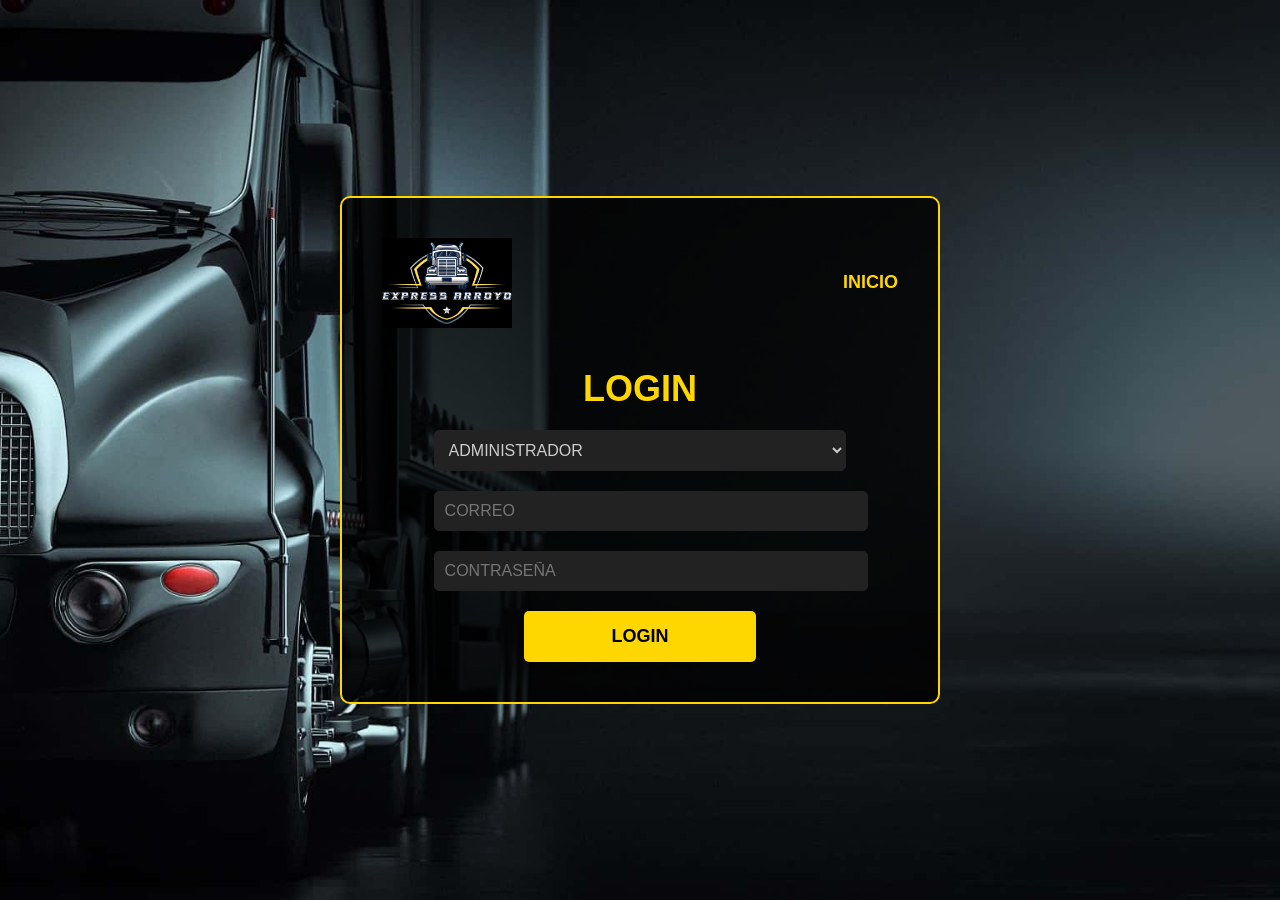
<file: ExpressArroyo/login.html>
<!DOCTYPE html>
<html lang="es">
<head>
  <meta charset="UTF-8">
  <title>Login</title>
  <link rel="icon" href="img/logo2.png" type="image/jpeg">
  <link rel="stylesheet" href="css/styleLogin.css">
</head>
<body style="
margin: 0;
font-family: Arial, sans-serif;
background: url('img/mula3.jpg') no-repeat center center fixed;
background-size: cover;
color: white;
display: flex;
justify-content: center;
align-items: center;
height: 100vh;
"
>
  <div class="container">
    <header>
      <div class="logo">
        
        <img src="img/logo3.png" alt="Travel Log">
        <span></span>
      </div>
      <a href="index.html" class="inicio">INICIO</a>
    </header>

    <main>
      <h1>LOGIN</h1>
      <div id="mensaje" style="color: red; font-weight: bold;"></div>
      <form class="formulario" action="php/login.php" method="POST">
        <div class="fila">
          <select name="rol" id="rol" required>
            <option value="administrador">ADMINISTRADOR</option>
            <option value="conductor">CONDUCTOR</option>
          </select>
        </div>
        <div class="fila">
          <input type="email" name="correo" placeholder="CORREO" required>
        </div>
        <div class="fila">
          <input type="password" name="contraseña" placeholder="CONTRASEÑA" required>
        </div>
        <button type="submit">LOGIN</button>
      </form>
    </main>
  </div>

  <!-- Script para mostrar mensaje de error si viene en la URL -->
  <script>
    const urlParams = new URLSearchParams(window.location.search);
    const errorMsg = urlParams.get('error');
    if (errorMsg) {
      document.getElementById("mensaje").textContent = errorMsg;
    }
  </script>
</body>
</html>
</file>
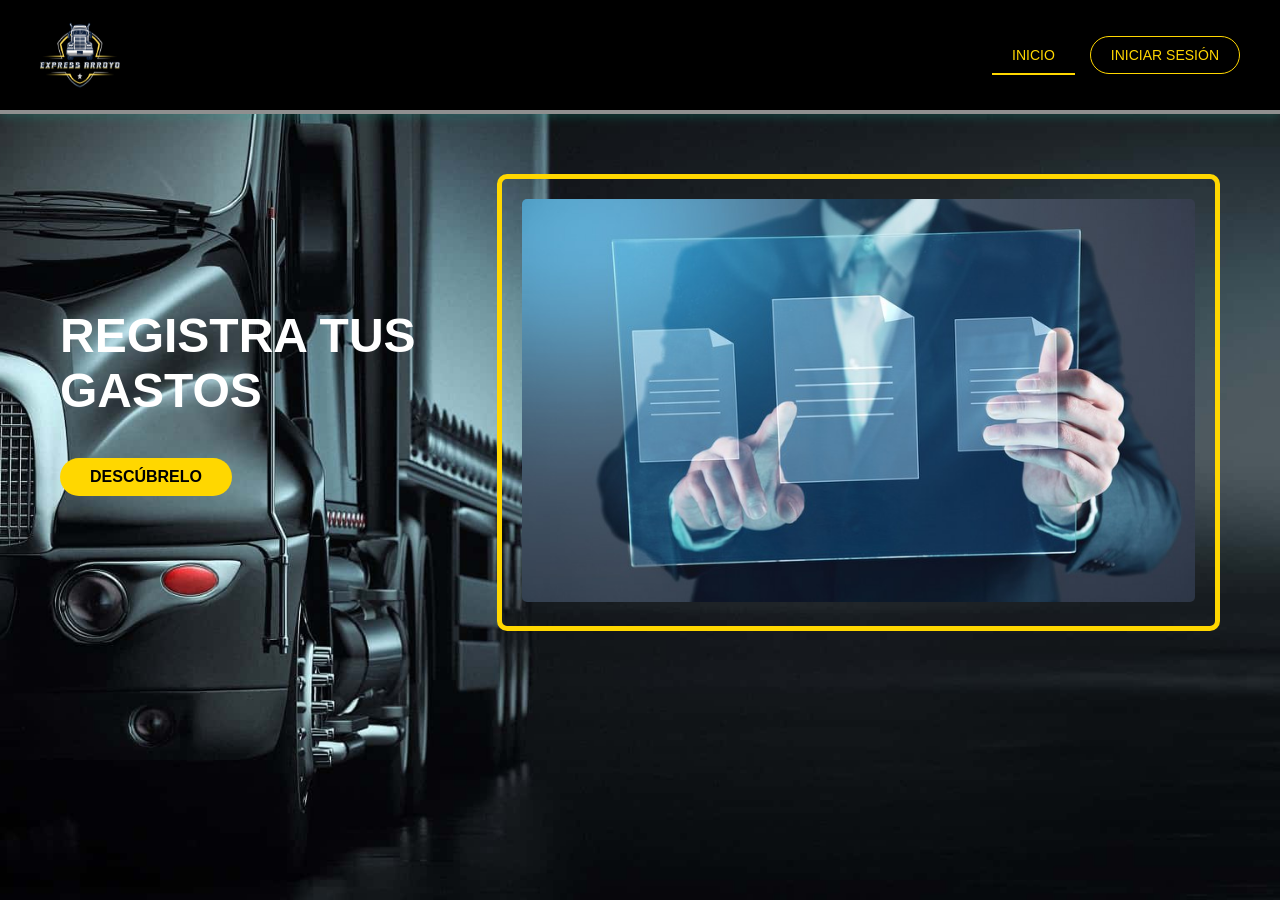
<file: ExpressArroyo/registro.html>
<!DOCTYPE html>
<html lang="es">
<head>
  <meta charset="UTF-8">
  <meta name="viewport" content="width=device-width,initial-scale=1.0">
  <title>Registro Conductor y Vehículo</title>
  <link rel="icon" href="img/logo2.png" type="image/jpeg">
  <link rel="stylesheet" href="css/styleRegistro.css">

  <!-- Evitar caché -->
  <meta http-equiv="Cache-Control" content="no-store, no-cache, must-revalidate" />
  <meta http-equiv="Pragma"       content="no-cache" />
  <meta http-equiv="Expires"      content="0" />

  <script>
    // 1) Función para comprobar sesión
    function requireLogin() {
      if (sessionStorage.getItem('loggedIn') !== 'true') {
        window.location.replace('index.html');
      }
    }
    // 2) Al cargar la página
    requireLogin();
    // 3) Detectar “Atrás/Adelante” desde caché
    window.addEventListener('pageshow', function(event) {
      const nav = performance.getEntriesByType("navigation")[0] || {};
      if (event.persisted || nav.type === 'back_forward') {
        requireLogin();
      }
    });
    // 4) Forzar que “popstate” vuelva a requerir login
    history.replaceState(null, '', location.href);
    window.addEventListener('popstate', () => {
      requireLogin();
    });
  </script>

  <style>
    .contenedor-registros {
      display: flex;
      gap: 30px;
      justify-content: center;
      align-items: flex-start;
      flex-wrap: wrap;
      margin-top: 20px;
    }

    .registro-box {
      width: 90%;
      max-width: 500px;
      background-color: rgba(0, 0, 0, 0.8);
      border: 2px solid #FFD700;
      border-radius: 10px;
      padding: 40px;
      box-sizing: border-box;
      text-align: center;
    }
    .registro-box h1 {
      font-size: 32px;
      margin-bottom: 20px;
      font-weight: bold;
      color: #FFD700;
    }
    .fila {
      display: flex;
      flex-direction: column;
      gap: 10px;
      align-items: center;
    }
    .back-link {
      display: inline-block;
      color: #FFD700;
      font-size: 20px;
      text-decoration: none;
      margin-right: 10px;
      cursor: pointer;
    }
    .back-link:hover {
      text-decoration: underline;
    }
    #finalizarRegistro {
      display: none;
      margin: 40px auto 20px;
      background-color: #FFD700;
      padding: 15px 30px;
      font-size: 18px;
      font-weight: bold;
      border: none;
      border-radius: 5px;
      cursor: pointer;
    }
    #finalizarRegistro:hover {
      background-color: #e0c200;
    }
  </style>
</head>
<body style="
  margin:0;
  font-family:Arial, sans-serif;
  background:url('img/mula3.jpg') no-repeat center center fixed;
  background-size:cover;
  color:white;
  display:flex;
  flex-direction:column;
  align-items:center;
  height:100vh;
">
  <!-- Contenedor bajado con margin-top aumentado -->
  <div class="container" style="width: 90%; max-width: 800px; margin: 200px auto 0;">

    <header style="display:flex; justify-content:space-between; align-items:center; margin-bottom:20px;">
      <div class="logo" style="display:flex; align-items:center;">
        <img src="img/logo3.png" alt="Travel Log" style="width:130px; margin-right:10px;">
      </div>
      <a href="conductores.html" class="back-link">←</a>
    </header>

    <div class="contenedor-registros">
      <div class="registro-box">
        <h1>Registro Conductor</h1>
        <div id="mensajeConductor" style="color:red; font-weight:bold;"></div>
        <form id="formConductor" class="formulario" autocomplete="off">
          <div class="fila">
            <input type="text" name="nombre" placeholder="NOMBRE" required autocomplete="off">
            <input type="text" name="apellido" placeholder="APELLIDO" required autocomplete="off">
            <input type="text" name="cc" placeholder="CC" required autocomplete="off">
            <input type="email" name="correo" placeholder="CORREO" required autocomplete="new-email">
            <input type="password" name="contraseña" placeholder="CONTRASEÑA" required autocomplete="new-password"
                   pattern="^(?=.*[A-Za-z])(?=.*\d)(?=.*[@$!%*#?&])[A-Za-z\d@$!%*#?&]{8,}$"
                   title="Debe tener al menos 8 caracteres, incluir una letra, un número y un carácter especial (@$!%*#?&).">
            <input type="text" name="placa" placeholder="PLACA DEL VEHÍCULO" required autocomplete="off">
          </div>
          <button type="submit" id="btnConductor">REGISTRAR</button>
        </form>
      </div>

      <button id="finalizarRegistro" onclick="window.location.href='conductores.html'">
        FINALIZAR REGISTRO
      </button>
    </div>
  </div>

  <script>
    document.getElementById("formConductor").addEventListener("submit", function(e) {
      e.preventDefault();
      fetch("php/registro.php", {
        method: "POST",
        body: new FormData(this)
      })
      .then(r => r.text())
      .then(respuesta => {
        // Mostrar mensaje de éxito
        const msg = document.getElementById("mensajeConductor");
        msg.style.color = "lightgreen";
        msg.innerText = "Conductor registrado correctamente.";
        // Cambiar estilo del botón
        document.getElementById("btnConductor").style.backgroundColor = "lightgreen";
        // Hacer visible el botón FINALIZAR
        document.getElementById("finalizarRegistro").style.display = "inline-block";
      })
      .catch(err => {
        const msg = document.getElementById("mensajeConductor");
        msg.style.color = "salmon";
        msg.innerText = "Error al registrar.";
        console.error(err);
      });
    });
  </script>
</body>
</html>
</file>
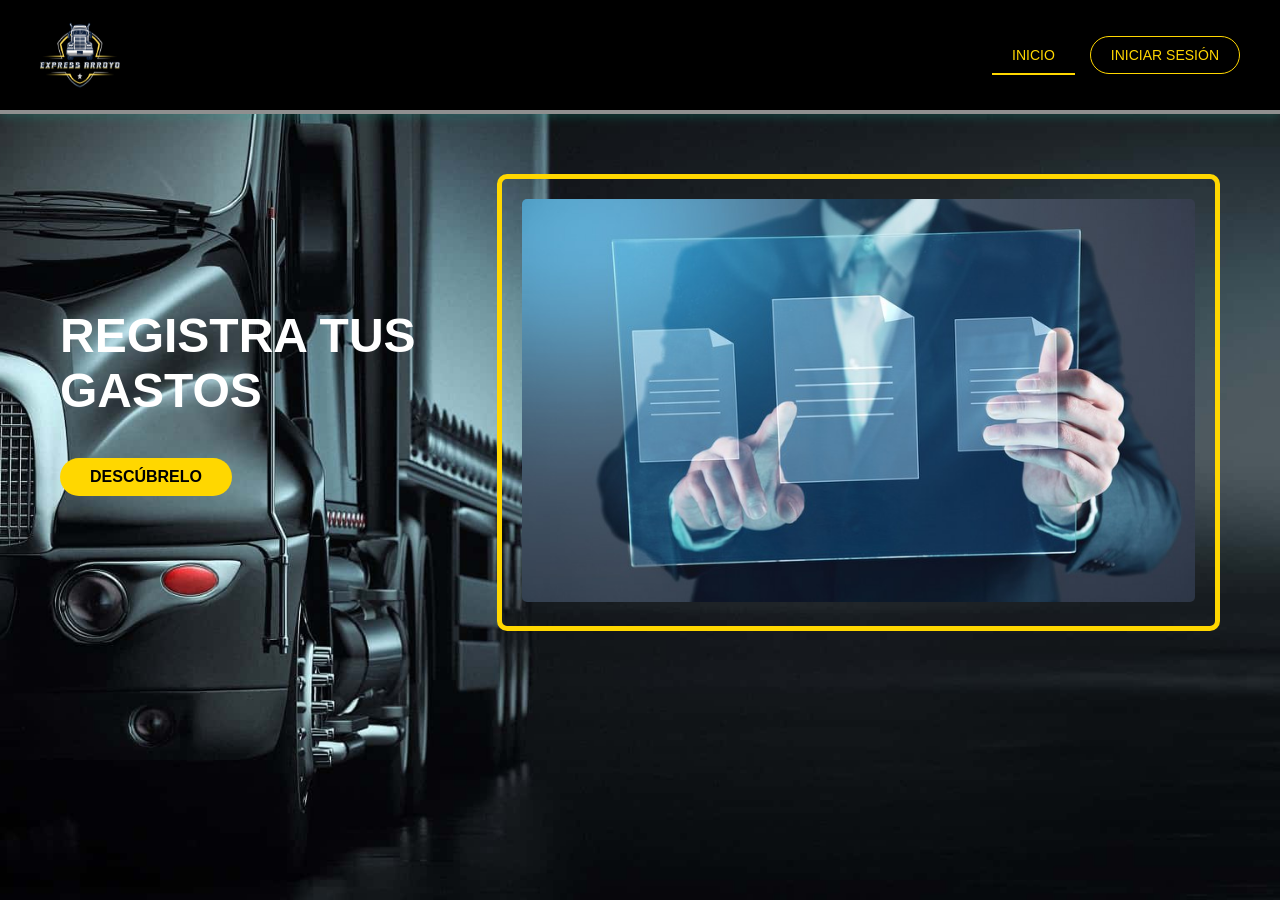
<file: ExpressArroyo/registro_admin.html>
<!DOCTYPE html>
<html lang="es">
<head>
  <meta charset="UTF-8">
  <meta name="viewport" content="width=device-width,initial-scale=1.0">
  <title>Registro Administrador</title>
  <link rel="icon" href="img/logo2.png" type="image/jpeg">
  <link rel="stylesheet" href="css/styleRegistro.css">

  <!-- Evitar caché -->
  <meta http-equiv="Cache-Control" content="no-store, no-cache, must-revalidate" />
  <meta http-equiv="Pragma"       content="no-cache" />
  <meta http-equiv="Expires"      content="0" />

  <script>
    // 1) Función para comprobar si sigue logueado
    function requireLogin() {
      if (sessionStorage.getItem('loggedIn') !== 'true') {
        window.location.replace('index.html');
      }
    }
    // 2) Al cargar la página
    requireLogin();
    // 3) Detectar “Atrás/Adelante” desde caché
    window.addEventListener('pageshow', function(event) {
      const nav = performance.getEntriesByType("navigation")[0] || {};
      if (event.persisted || nav.type === 'back_forward') {
        requireLogin();
      }
    });
    // 4) Forzar que “popstate” siempre revalide
    history.replaceState(null, '', location.href);
    window.addEventListener('popstate', () => {
      requireLogin();
    });
  </script>

  <style>
    .contenedor-registros {
      display: flex;
      justify-content: center;
      align-items: flex-start;
      flex-wrap: wrap;
      gap: 30px;
      margin-top: 20px;
    }
    .registro-box {
      width: 90%;
      max-width: 500px;
      background-color: rgba(0, 0, 0, 0.8);
      border: 2px solid #FFD700;
      border-radius: 10px;
      padding: 40px;
      box-sizing: border-box;
      text-align: center;
    }
    .registro-box h1 {
      font-size: 32px;
      margin-bottom: 20px;
      font-weight: bold;
      color: #FFD700;
    }
    .fila {
      display: flex;
      flex-direction: column;
      gap: 10px;
      align-items: center;
    }
    .back-link {
      color: #FFD700;
      font-size: 20px;
      text-decoration: none;
      cursor: pointer;
      transition: color .3s;
    }
    .back-link:hover {
      text-decoration: underline;
    }
    #btnConductor {
      margin-top: 20px;
      padding: 12px 20px;
      background: #FFD700;
      border: none;
      border-radius: 5px;
      font-weight: bold;
      cursor: pointer;
    }
    #btnConductor:hover {
      background: #e0c200;
    }
  </style>
</head>
<body style="
  margin: 0;
  font-family: Arial, sans-serif;
  background: url('img/mula3.jpg') no-repeat center center fixed;
  background-size: cover;
  color: white;
  display: flex;
  flex-direction: column;
  align-items: center;
  justify-content: center;
  height: 100vh;
">
  <div class="container" style="
    width: 80%;
    max-width: 600px;
    margin: 0 auto;
  ">
    <header style="
      display: flex;
      justify-content: space-between;
      align-items: center;
      margin-bottom: 20px;
    ">
      <div class="logo" style="display:flex; align-items:center;">
        <img src="img/logo3.png" alt="Logo" style="width:130px; margin-right:10px;">
      </div>
      <a href="conductores.html" class="back-link">←</a>
    </header>

    <div class="contenedor-registros">
      <div class="registro-box">
        <h1>Registro Administrador</h1>
        <form id="formConductor" action="php/registro_admin.php" method="POST" autocomplete="off">
          <div class="fila">
            <input type="text"    name="nombre"     placeholder="NOMBRE"      autocomplete="off" required>
            <input type="text"    name="apellido"   placeholder="APELLIDO"    autocomplete="off" required>
            <input type="text"    name="cedula"     placeholder="CÉDULA"      autocomplete="off" required>
            <input type="email"   name="correo"     placeholder="CORREO"      autocomplete="off" required>
            <input type="password"name="contrasena" placeholder="CONTRASEÑA" autocomplete="new-password" required>
            <button type="submit" id="btnConductor">REGISTRAR</button>
          </div>
        </form>
      </div>
    </div>
  </div>
</body>
</html>
</file>
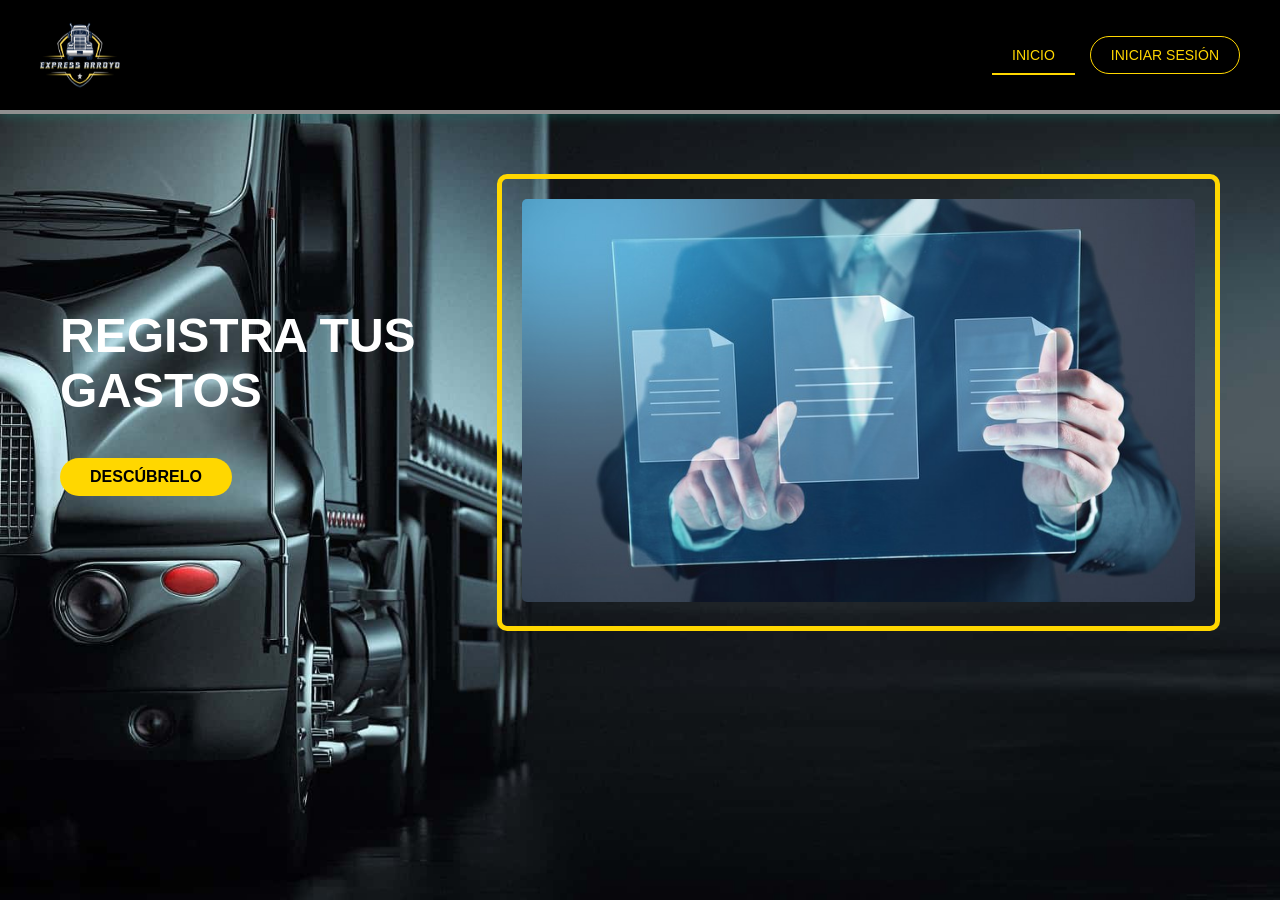
<file: ExpressArroyo/registro_vehiculo.html>
<!DOCTYPE html>
<html lang="es">
<head>
  <meta charset="UTF-8">
  <meta name="viewport" content="width=device-width,initial-scale=1.0">
  <title>Registro Vehículo</title>
  <link rel="icon" href="img/logo2.png" type="image/jpeg">
  <link rel="stylesheet" href="css/styleRegistro.css">

  <!-- Evitar caché -->
  <meta http-equiv="Cache-Control" content="no-store, no-cache, must-revalidate" />
  <meta http-equiv="Pragma"       content="no-cache" />
  <meta http-equiv="Expires"      content="0" />

  <script>
    // Protección de sesión
    function requireLogin() {
      if (sessionStorage.getItem('loggedIn') !== 'true') {
        window.location.replace('index.html');
      }
    }
    // Al cargar la página
    requireLogin();
    // Detectar “Atrás/Adelante” desde caché
    window.addEventListener('pageshow', function(event) {
      const nav = performance.getEntriesByType("navigation")[0] || {};
      if (event.persisted || nav.type === 'back_forward') {
        requireLogin();
      }
    });
    // Forzar revalidación en popstate
    history.replaceState(null, '', location.href);
    window.addEventListener('popstate', () => {
      requireLogin();
    });
  </script>

  <style>
    body {
      margin: 0;
      font-family: Arial, sans-serif;
      background: url('img/mula3.jpg') no-repeat center center fixed;
      background-size: cover;
      color: white;
      display: flex;
      flex-direction: column;
      align-items: center;
      min-height: 100vh;
    }
    .container {
      width: 80%;
      max-width: 900px;
      margin-top: 20px;
    }
    header {
      display: flex;
      justify-content: space-between;
      align-items: center;
      margin-bottom: 20px;
    }
    .logo img {
      width: 130px;
    }
    .back-link {
      color: #FFD700;
      font-size: 20px;
      text-decoration: none;
      font-weight: bold;
    }
    .back-link:hover {
      text-decoration: underline;
    }
    .contenedor-registros {
      display: flex;
      gap: 30px;
      justify-content: center;
      align-items: flex-start;
      flex-wrap: wrap;
      margin-top: 20px;
    }
    .registro-box {
      width: 100%;
      max-width: 400px;
      background-color: rgba(0, 0, 0, 0.8);
      border: 2px solid #FFD700;
      border-radius: 10px;
      padding: 40px;
      box-sizing: border-box;
      text-align: center;
    }
    .registro-box h1 {
      font-size: 32px;
      margin-bottom: 20px;
      color: #FFD700;
    }
    .fila {
      display: flex;
      flex-direction: column;
      gap: 10px;
      align-items: center;
    }
    .fila input,
    .fila select {
      width: 100%;
      padding: 10px;
      font-size: 16px;
      border: 1px solid #444;
      border-radius: 5px;
      background: #222;
      color: #fff;
      box-sizing: border-box;
    }
    #btnVehiculo {
      background-color: #FFD700;
      color: black;
      padding: 12px 30px;
      font-size: 18px;
      font-weight: bold;
      border: none;
      border-radius: 5px;
      cursor: pointer;
      transition: background-color 0.3s;
      margin-top: 20px;
    }
    #btnVehiculo:hover {
      background-color: #e6c200;
    }
    #mensajeVehiculo {
      margin-bottom: 20px;
      font-weight: bold;
    }
    #finalizarRegistro {
      display: none;
      margin: 40px auto 0;
      background-color: #FFD700;
      padding: 15px 30px;
      font-size: 18px;
      font-weight: bold;
      border: none;
      border-radius: 5px;
      cursor: pointer;
      transition: background-color 0.3s;
    }
    #finalizarRegistro:hover {
      background-color: #e0c200;
    }
    @media screen and (max-width: 600px) {
      .registro-box {
        max-width: 90%;
        padding: 20px;
      }
    }
  </style>
</head>
<body>
  <div class="container">
    <header>
      <div class="logo">
        <img src="img/logo3.png" alt="Travel Log">
      </div>
      <a href="conductores.html" class="back-link">←</a>
    </header>

    <div class="contenedor-registros">
      <div class="registro-box">
        <h1>Registro Vehículo</h1>
        <div id="mensajeVehiculo"></div>
        <form id="formVehiculo" autocomplete="off">
          <div class="fila">
            <input type="text"   name="placa"            placeholder="PLACA"              required>
            <input type="text"   name="marca"            placeholder="MARCA"              required>
            <input type="text"   name="modelo"           placeholder="MODELO"             required>
            <input type="text"   name="cilindrada"       placeholder="CILINDRADA"         required>
            <input type="text"   name="color"            placeholder="COLOR"              required>

            <select name="servicio" required>
              <option value="" disabled selected>Servicio</option>
              <option value="Particular">Particular</option>
              <option value="Publico">Público</option>
            </select>

            <select name="clase_vehiculo" required>
              <option value="" disabled selected>Clase de vehículo</option>
              <option value="Camion">Camión</option>
              <option value="Furgon">Furgón</option>
            </select>

            <select name="tipo_carroceria" required>
              <option value="" disabled selected>Tipo carrocería</option>
              <option value="Estaca">Tipo Estaca</option>
            </select>

            <select name="combustible" required>
              <option value="" disabled selected>Combustible</option>
              <option value="Diesel">Diésel</option>
              <option value="Gasolina">Gasolina</option>
            </select>

            <input type="number" name="capacidad"        placeholder="CAPACIDAD"          required>
            <input type="text"   name="numero_motor"     placeholder="NÚMERO DE MOTOR"     required>
            <input type="text"   name="numero_chasis"    placeholder="NÚMERO DE CHASIS"    required>
            <input type="text"   name="propietario"      placeholder="PROPIETARIO"         required>
            <input type="text"   name="identificacion"   placeholder="IDENTIFICACIÓN"      required>
          </div>
          <button type="submit" id="btnVehiculo">REGISTRAR</button>
        </form>
      </div>
    </div>

    <button id="finalizarRegistro"
            onclick="window.location.href='conductores.html'">
      FINALIZAR REGISTRO
    </button>
  </div>

  <script>
    let vehiculoRegistrado = false;

    document.getElementById("formVehiculo")
      .addEventListener("submit", function(e) {
        e.preventDefault();
        fetch("php/registro_vehiculo.php", {
          method: "POST",
          body: new FormData(this)
        })
        .then(r => r.text())
        .then(texto => {
          document.getElementById("mensajeVehiculo").style.color = "lightgreen";
          document.getElementById("mensajeVehiculo").innerText = "Vehículo registrado correctamente.";
          document.getElementById("btnVehiculo").style.backgroundColor = "lightgreen";
          vehiculoRegistrado = true;
          mostrarFinalizar();
        })
        .catch(err => {
          document.getElementById("mensajeVehiculo").style.color = "salmon";
          document.getElementById("mensajeVehiculo").innerText = "Error al registrar el vehículo.";
          console.error(err);
        });
      });

    function mostrarFinalizar() {
      if (vehiculoRegistrado) {
        document.getElementById("finalizarRegistro").style.display = "block";
      }
    }
  </script>
</body>
</html>
</file>
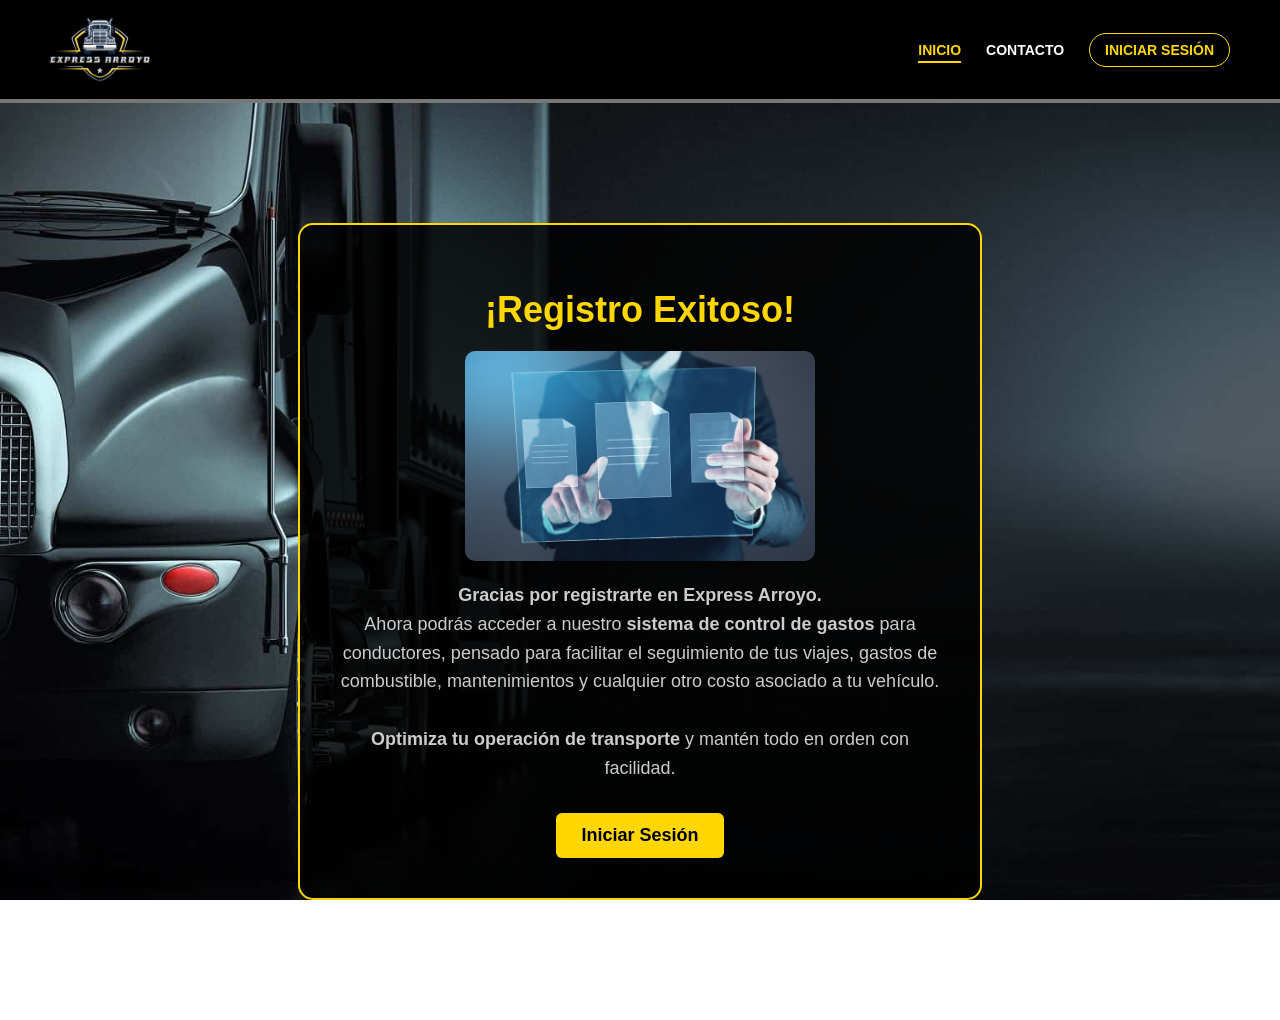
<file: ExpressArroyo/registroExito.html>
<!DOCTYPE html>
<html lang="es">
<head>
  <meta charset="UTF-8" />
  <meta name="viewport" content="width=device-width, initial-scale=1.0"/>
  <title>¡Registro Exitoso!</title>
  <link rel="icon" href="img/logo2.png" type="image/jpeg">
  <style>
    body {
      margin: 0;
      font-family: Arial, sans-serif;
      background: url('img/mula3.jpg') no-repeat center center fixed;
      background-size: cover;
      color: #555;
    }

    /* ENCABEZADO estilo exacto al de index con franja gris inferior */
    header {
      background-color: black;
      display: flex;
      justify-content: space-between;
      align-items: center;
      padding: 15px 50px;
      border-bottom: 4px solid #777;
    }

    .logo {
      display: flex;
      align-items: center;
    }

    .logo img {
      width: 100px;
    }

    nav ul {
      display: flex;
      list-style: none;
      margin: 0;
      padding: 0;
      gap: 25px;
      align-items: center;
    }

    nav ul li a {
      text-decoration: none;
      color: white;
      font-weight: bold;
      font-size: 14px;
      position: relative;
    }

    nav ul li a.active {
      color: #FFD700;
    }

    nav ul li a.active::after {
      content: '';
      position: absolute;
      width: 100%;
      height: 2px;
      background-color: #FFD700;
      bottom: -5px;
      left: 0;
    }

    .button {
      border: 1px solid #FFD700;
      color: #FFD700;
      padding: 8px 15px;
      border-radius: 30px;
      font-weight: bold;
      font-size: 14px;
      transition: 0.3s;
    }

    .button:hover {
      background-color: #FFD700;
      color: black;
    }

    /* Contenido principal */
    main {
      display: flex;
      justify-content: center;
      align-items: center;
      min-height: calc(100vh - 100px);
      padding: 40px 20px;
    }

    .exito-container {
  background-color: rgba(0, 0, 0, 0.85);
  color: #ccc;
  max-width: 600px;
  margin: 80px auto;
  padding: 40px;
  border-radius: 15px;
  border: 2px solid #FFD700; /* ← borde amarillo */
  text-align: center;
}


    .exito-container h1 {
      font-size: 36px;
      margin-bottom: 20px;
      color: #FFD700;
    }

    .exito-container p {
      font-size: 18px;
      line-height: 1.6;
      color: #ccc;
      margin-bottom: 30px;
    }

    .exito-container img {
      width: 100%;
      max-width: 350px;
      margin: 20px auto;
      border-radius: 10px;
      display: block;
    }

    .btn-iniciar {
      background-color: #FFD700;
      color: black;
      padding: 12px 25px;
      font-size: 18px;
      font-weight: bold;
      border: none;
      border-radius: 6px;
      cursor: pointer;
      transition: background-color 0.3s ease;
    }

    .btn-iniciar:hover {
      background-color: #e0c200;
    }
  </style>
</head>
<body>

  <!-- Cabecera estilo igual a index -->
  <header>
    <div class="logo">
      <img src="img/logo3.png" alt="Logo de Express Arroyo">
    </div>
    <nav>
      <ul>
        <li><a href="index.html" class="active">INICIO</a></li>
        <li><a href="#">CONTACTO</a></li>
        <li><a href="login.html" class="button">INICIAR SESIÓN</a></li>
      </ul>
    </nav>
  </header>

  <!-- Contenido principal -->
  <main>
    <div class="exito-container">
      <h1>¡Registro Exitoso!</h1>
      <img src="img/sistema.jpeg" alt="Imagen de registro exitoso">
      <p>
        <strong>Gracias por registrarte en Express Arroyo.</strong><br>
        Ahora podrás acceder a nuestro <strong>sistema de control de gastos</strong> para conductores,
        pensado para facilitar el seguimiento de tus viajes, gastos de combustible,
        mantenimientos y cualquier otro costo asociado a tu vehículo.
        <br><br>
        <strong>Optimiza tu operación de transporte</strong> y mantén todo en orden con facilidad.
      </p>
      <button class="btn-iniciar" onclick="window.location.href='login.html'">
        Iniciar Sesión
      </button>
    </div>
  </main>

</body>
</html>
</file>
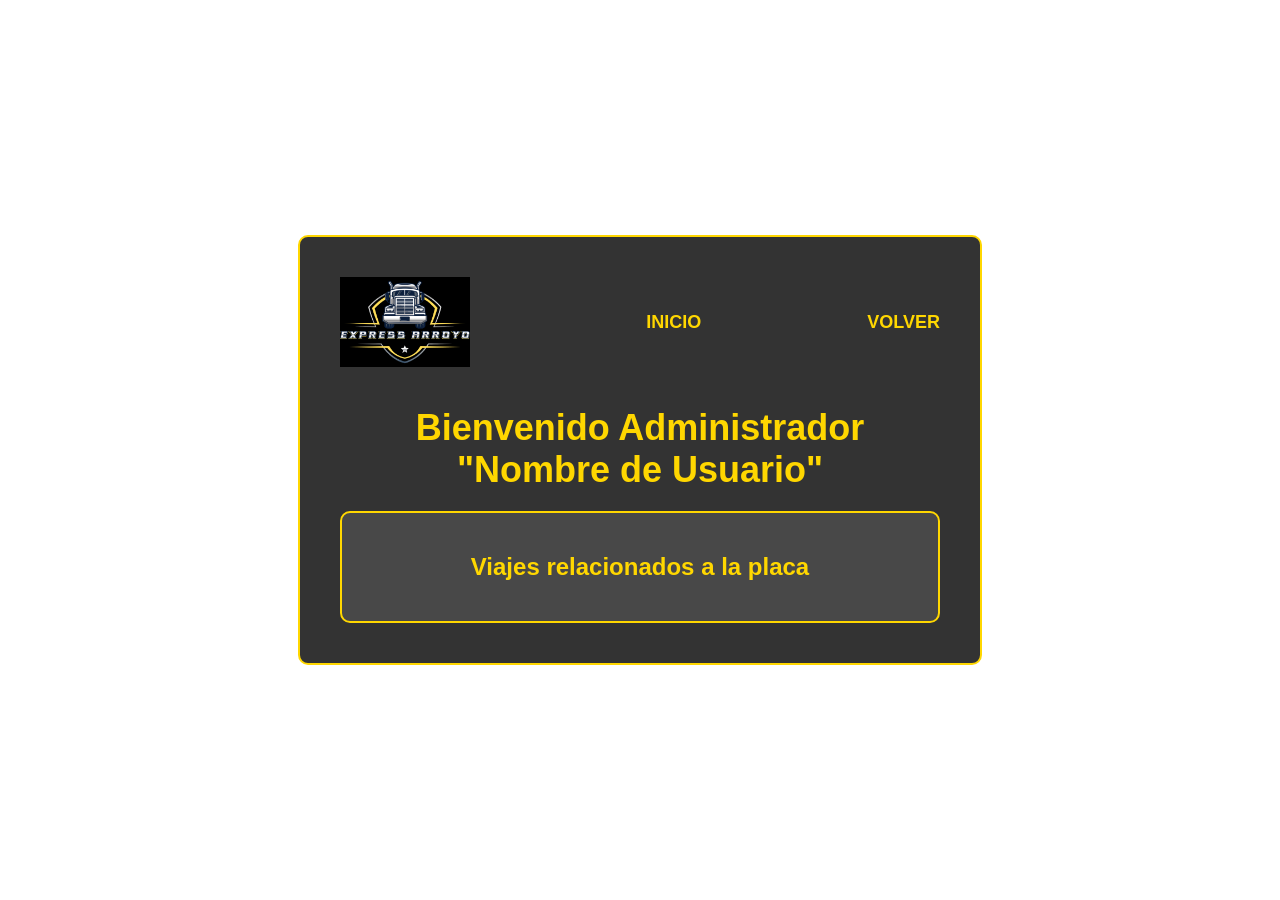
<file: ExpressArroyo/viajesConductor.html>
<!DOCTYPE html>
<html lang="es">
<head>
  <meta charset="UTF-8">
  <meta name="viewport" content="width=device-width, initial-scale=1.0">
  <title>Viajes Conductor</title>
  <link rel="icon" href="img/logo2.png" type="image/jpeg">
  <link rel="stylesheet" href="css/styleViajesConductor.css">
</head>
<body>
  <div class="container">
    <header>
      <div class="logo">
        <img src="img/logo3.png" alt="Travel Log">
        <span></span>
      </div>
      <a href="index.html" class="inicio">INICIO</a>
      <a href="BienvenidoAdmin.html" class="inicio">VOLVER</a>
    </header>

    <main>
      <h1>Bienvenido Administrador <br> <span class="nombre-usuario">"Nombre de Usuario"</span></h1>

      <!-- Recuadro para consulta de viajes -->
      <div class="consulta-recuadro">
        <h2>Viajes relacionados a la placa</h2>
    
      
    </main>
  </div>
</body>
</html>
</file>
<file: ExpressArroyo/css/style.css>
* {
        margin: 0;
        padding: 0;
        box-sizing: border-box;
    }
    header {
        background-color: #c22525;
        color: #fff;
        display: flex;
        justify-content: space-between;
        align-items: center;
        padding: 20px 40px;
        box-shadow: 0 4px 8px rgba(13, 179, 149, 0.2);
        border-bottom: 4px solid rgb(143, 143, 143);
    }

    nav ul li a {
        text-decoration: none;
        color: #c02020;
        padding: 10px 20px;
        font-size: 14px;
        transition: background-color 0.3s, color 0.3s;
    }

    nav ul li a:hover {
        background-color: #FFD700;
        color: #cb2525;
        border-radius: 10px;
    }

    body {
        font-family: Arial, sans-serif;
        background-color: #000;
        color: #fff;
        overflow-x: hidden;
        background: url("C:/xampp/htdocs/Proyecto pagina web/img/mula3.jpg") no-repeat center center fixed;
    }

    header {
        display: flex;
        justify-content: space-between;
        align-items: center;
        padding: 20px 40px;
        background-color: #000;
    }

    .logo {
        display: flex;
        align-items: center;
    }

    .logo img {
        width: 80px;
        height: 70px;
        margin-right: 10px;
        border-radius: 5px;
    }

    .logo h1 {
        font-size: 25px;
        font-weight: bold;
    }

    nav ul {
        display: flex;
        list-style: none;
        gap: 15px;
    }

    nav ul li a {
        text-decoration: none;
        color: #fff;
        padding: 10px 20px;
        font-size: 14px;
    }

    nav ul li a.active {
        color: #FFD700;
        border-bottom: 2px solid #FFD700;
    }

    nav ul li a.button {
        background-color: transparent;
        border: 1px solid #FFD700;
        border-radius: 20px;
        color: #FFD700;
        transition: background-color 0.3s;
    }

    nav ul li a.button:hover {
        background-color: #FFD700;
        color: #000;
    }

    nav ul li a.register {
        background-color: #FFD700;
        color: #000;
    }

    .hero {
        display: flex;
        justify-content: space-between;
        align-items: center;
        padding: 60px;
    }

    .hero-text {
        max-width: 50%;
    }

    .hero-text h2 {
        font-size: 24px;
        font-weight: normal;
        margin-bottom: 10px;
        letter-spacing: 2px;
    }

    .hero-text h1 {
        font-size: 48px;
        font-weight: bold;
        margin-bottom: 20px;
    }

    .hero-text .discover {
        display: inline-block;
        margin-top: 20px;
        padding: 10px 30px;
        background-color: #FFD700;
        color: #000;
        text-decoration: none;
        border-radius: 20px;
        font-weight: bold;
        transition: background-color 0.3s;
    }

    .hero-text .discover:hover {
        background-color: #000;
        color: #FFD700;
        border: 1px solid #FFD700;
    }


    .scroll-indicator {
        text-align: center;
        margin-top: 20px;
        font-size: 24px;
        color: #fff;
    }


    /* Contenedor de la imagen */
    .hero-image {
        border: 5px solid #FFD700; /* Borde amarillo */
        padding: 20px; /* Espacio alrededor de la imagen */
        width: 80%; /* Ajusta el tamaño del contenedor */
        margin: 0 auto; /* Centra el contenedor de la imagen */
        border-radius: 10px; /* Bordes redondeados */
    }

    .hero-image img {
        width: 100%; /* Asegura que la imagen ocupe todo el contenedor */
        height: auto; /* Mantiene la proporción de la imagen */
        border-radius: 5px; /* Bordes redondeados para la imagen */
    }
    body {
        background-color: #000; 
        color: #fff;
        background: url("../img/mula3.jpg") no-repeat center center fixed;
        background-size: cover;
        font-family: Arial, sans-serif;
    }
</file>
<file: ExpressArroyo/css/styleBienvenido.css>
/* General */
body {
    margin: 0;
    font-family: Arial, sans-serif;
    background: url("img/mula3.jpg") no-repeat center center fixed;
    background-size: cover;
    color: white;
    display: flex;
    justify-content: center;
    align-items: center;
    height: 100vh;
}

/* Contenedor principal */
.container {
    width: 90%;
    max-width: 600px;
    padding: 40px;
    background-color: rgba(0, 0, 0, 0.8);
    border: 2px solid #FFD700; /* Amarillo unificado */
    border-radius: 10px;
    text-align: center;
}

/* Header */
header {
    display: flex;
    justify-content: space-between;
    align-items: center;
    margin-bottom: 30px;
}

/* Logo */
.logo {
    display: flex;
    align-items: center;
    color: #FFD700;
}

.logo img {
    width: 130px;
    height: auto;
    margin-right: 10px;
}

/* Contenedor para CERRAR SESIÓN */
.nav-container {
    display: flex;
    align-items: center;
    gap: 10px;
}

/* Botón de Cerrar Sesión con animación */
.cerrar-sesion {
    padding: 10px 25px;
    font-size: 16px;
    font-weight: bold;
    color: #FFD700;
    background: black;
    border: 2px solid #FFD700;
    border-radius: 25px;
    text-align: center;
    cursor: pointer;
    transition: background-color 0.5s ease-in-out, color 0.5s ease-in-out, box-shadow 0.5s ease-in-out;
    outline: none;
}

.cerrar-sesion:hover {
    background: #FFD700;
    color: black;
    box-shadow: 0 0 15px rgba(255, 215, 0, 0.9); /* Brillo en hover */
}

/* Título principal */
main h1 {
    font-size: 32px;
    margin-bottom: 15px;
    font-weight: bold;
    color: #FFD700;
}

/* Contenedor secundario (Opciones de Gestión y Consulta de Viajes) */
.consulta-recuadro {
    margin-top: 15px;
    padding: 15px;
    background-color: rgba(255, 255, 255, 0.1);
    border: 2px solid #FFD700;
    border-radius: 10px;
    text-align: center;
    max-width: 90%;
}

.consulta-recuadro h2 {
    font-size: 20px;
    color: #FFD700;
    margin-bottom: 10px;
}

/* Formulario */
.formulario {
    display: flex;
    flex-direction: column;
    align-items: center;
    gap: 15px;
}

.fila {
    display: flex;
    flex-direction: column;
    width: 100%;
    gap: 10px;
}

.fila label {
    font-size: 16px;
    text-align: left;
    margin-bottom: 5px;
}

.fila input,
.fila select {
    width: 100%;
    padding: 10px;
    font-size: 16px;
    border: 1px solid #222;
    border-radius: 5px;
    background: #222;
    color: #fcfcfc;
}

button {
    width: 45%;
    padding: 12px;
    font-size: 16px;
    font-weight: bold;
    background-color: #FFD700;
    color: black;
    border: none;
    border-radius: 5px;
    cursor: pointer;
}

button:hover {
    background-color: #FFD700;
}

/* Campo de entrada */
.input-group {
    display: flex;
    justify-content: space-between;
    align-items: center;
    gap: 10px;
}

.input-group label {
    font-size: 16px;
    color: #ffffff;
    text-align: left;
}

.input-group input {
    padding: 10px;
    font-size: 16px;
    border-radius: 5px;
    border: 1px solid #FFD700;
    width: 180px;
    text-transform: uppercase;
}

/* Botón de consulta */
.boton-consulta {
    margin-top: 10px;
    padding: 10px 18px;
    font-size: 16px;
    font-weight: bold;
    background-color: #FFD700;
    color: black;
    border: none;
    border-radius: 5px;
    cursor: pointer;
}

.boton-consulta:hover {
    background-color: #FFD700;
}

/* Contenedor de nuevo registro */
.registro-recuadro {
    margin-top: 15px;
    padding: 15px;
    background-color: rgba(255, 255, 255, 0.1);
    border: 2px solid #FFD700;
    border-radius: 10px;
    text-align: center;
}

.registro-recuadro h2 {
    font-size: 20px;
    color: #FFD700;
    margin-bottom: 10px;
}

.nuevo-registro {
    display: flex;
    flex-direction: column;
    align-items: center;
    gap: 10px;
}

/* Botón de Registro */
.boton-registro {
    display: flex;
    justify-content: center;
    align-items: center;
    width: 50px;
    height: 50px;
    font-size: 30px;
    font-weight: bold;
    color: black;
    background-color: #FFD700;
    text-decoration: none;
    border-radius: 50%;
    transition: 0.3s;
}

.boton-registro:hover {
    background-color: #FFD700;
}

/* Ajustes en móviles */
@media screen and (max-width: 600px) {
    .cerrar-sesion {
        font-size: 14px;
        padding: 5px 12px;
    }

    h1 {
        font-size: 28px;
    }

    .consulta-recuadro {
        padding: 6px;
    }

    .consulta-recuadro h2 {
        font-size: 10px;
    }

    .nav-container {
        gap: 5px;
    }
}
</file>
<file: ExpressArroyo/css/styleBienvenidoAdmin.css>
/* General */
body {
    margin: 0;
    font-family: Arial, sans-serif;
    background: url("C:/xampp/htdocs/Proyecto/img/mula3.jpg") no-repeat center center fixed;
    background-size: cover;
    color: white;
    display: flex;
    justify-content: center;
    align-items: center;
    height: 100vh;
}

/* Contenedor principal */
.container {
    width: 90%;
    max-width: 600px;
    padding: 40px;
    background-color: rgba(0, 0, 0, 0.8);
    border: 2px solid #FFD700; /* Amarillo unificado */
    border-radius: 10px;
    text-align: center;
}


/* Header */
header {
    display: flex;
    justify-content: space-between;
    align-items: center;
    margin-bottom: 30px; /* Menos espacio para que no se vea tan separado */
}

/* Logo */
.logo {
    display: flex;
    align-items: center;
    color: #FFD700;
}

.logo img {
    width: 130px;
    height: auto;
    margin-right: 10px;
}

/* Contenedor para CERRAR SESIÓN y la flecha */
.nav-container {
    display: flex;
    align-items: center;
    gap: 10px; /* Espaciado entre la flecha y "CERRAR SESIÓN" */
}

/* Flecha de retroceso */
.back-arrow {
    color: #FFD700;
    font-size: 20px; /* Ligero ajuste de tamaño */
    text-decoration: none;
    font-weight: bold;
    cursor: pointer;
    transition: color 0.3s;
}

.back-arrow:hover {
    color: #FFD700;
    text-decoration: underline;
}

/* Botón de CERRAR SESIÓN */
.cerrar-sesion {
    background-color: transparent;
    border: 2px solid #FFD700; /* Borde amarillo */
    color: #FFD700;
    font-size: 15px;
    font-weight: bold;
    padding: 6px 14px;
    border-radius: 25px; /* Bordes más redondeados */
    cursor: pointer;
    transition: background-color 0.3s, color 0.3s, transform 0.3s, box-shadow 0.3s;
}

.cerrar-sesion:hover {
    background-color: #FFD700;
    color: #000;
    transform: scale(1.07); /* Ligero aumento de tamaño */
    box-shadow: 0 0 10px rgba(255, 215, 0, 0.7); /* Efecto de brillo */
}

/* Título principal */
main h1 {
    font-size: 32px; /* Reducido ligeramente */
    margin-bottom: 15px;
    font-weight: bold;
    color: #FFD700;
}

/* Contenedor secundario (Opciones de Gestión y Consulta de Viajes) */
.consulta-recuadro {
    margin-top: 15px; /* Reducido */
    padding: 15px; /* Reducido */
    background-color: rgba(255, 255, 255, 0.1); /* Transparencia */
    border: 2px solid #FFD700;
    border-radius: 10px;
    text-align: center;
    max-width: 90%; /* Para que no se haga muy ancho */
}

/* Título dentro del contenedor */
.consulta-recuadro h2 {
    font-size: 20px; /* Ligera reducción */
    color: #ffffff;
    margin-bottom: 10px; /* Menos espacio */
}

/* Formulario */
.formulario {
    display: flex;
    flex-direction: column;
    align-items: center;
    gap: 15px;
}

.fila {
    display: flex;
    flex-direction: column;
    width: 100%;
    gap: 10px;
}

.fila label {
    font-size: 16px;
    text-align: left;
    margin-bottom: 5px;
}

.fila input,
.fila select {
    width: 100%;
    padding: 10px;
    font-size: 16px;
    border: 1px solid #222;
    border-radius: 5px;
    background: #222;
    color: #FFD700; /* Texto en gris claro */
}

button {
    width: 45%;
    padding: 12px;
    font-size: 16px;
    font-weight: bold;
    background-color: #FFD700;
    color: black;
    border: none;
    border-radius: 5px;
    cursor: pointer;
}

button:hover {
    background-color: gold;
}

/* Campo de entrada */
.input-group {
    display: flex;
    justify-content: space-between;
    align-items: center;
    gap: 10px;
}

.input-group label {
    font-size: 16px;
    color: #FFD700;
    text-align: left;
}

.input-group input {
    padding: 10px;
    font-size: 16px;
    border-radius: 5px;
    border: 1px solid #FFD700;
    width: 180px;
    text-transform: uppercase;
}

/* Botón de consulta */
.boton-consulta {
    margin-top: 10px;
    padding: 10px 18px;
    font-size: 16px;
    font-weight: bold;
    background-color: #FFD700;
    color: black;
    border: none;
    border-radius: 5px;
    cursor: pointer;
}

.boton-consulta:hover {
    background-color: #FFD700;
}

/* Contenedor de nuevo registro */
.registro-recuadro {
    margin-top: 15px;
    padding: 15px;
    background-color: rgba(255, 255, 255, 0.1); /* Fondo semi-transparente */
    border: 2px solid #FFD700;
    border-radius: 10px;
    text-align: center;
}

.registro-recuadro h2 {
    font-size: 20px;
    color: #FFD700;
    margin-bottom: 10px;
}

.nuevo-registro {
    display: flex;
    flex-direction: column;
    align-items: center;
    gap: 10px;
}

/* Botón de Registro */
.boton-registro {
    display: flex;
    justify-content: center;
    align-items: center;
    width: 50px;
    height: 50px;
    font-size: 30px;
    font-weight: bold;
    color: black;
    background-color: #FFD700;
    text-decoration: none;
    border-radius: 50%;
    transition: 0.3s;
}

.boton-registro:hover {
    background-color: #FFD700;
}

/* Ajustes en móviles */
@media screen and (max-width: 600px) {
    .cerrar-sesion {
        font-size: 14px;
        padding: 5px 12px;
    }
    
    
    h1 {
        font-size: 28px;
    }

    .consulta-recuadro {
        padding: 6px;
    }

    .consulta-recuadro h2 {
        font-size: 10px;
    }

    .nav-container {
        gap: 5px;
    }
}
</file>
<file: ExpressArroyo/css/styleLogin.css>
/* General */
body {
    margin: 0;
    font-family: Arial, sans-serif;
    background: url("C:/xampp/htdocs/Proyecto/img/mula3.jpg") no-repeat center center fixed;
    background-size: cover;
    color: white;
    display: flex;
    justify-content: center;
    align-items: center;
    height: 100vh;
}

.container {
    width: 90%;
    max-width: 600px;
    padding: 40px;
    background-color: rgba(0, 0, 0, 0.8);
    box-sizing: border-box;
    border: 2px solid #FFD700; /* Amarillo unificado */
    border-radius: 10px;
    text-align: center;
}

/* Header */
header {
    display: flex;
    justify-content: space-between;
    align-items: center;
    margin-bottom: 40px;
}

.logo {
    display: flex;
    align-items: center;
    color: #FFD700; /* Amarillo para "Flota Arroyo" */
}

.logo img {
    width: 130px;
    height: auto;
    margin-right: 10px;
}

.logo span {
    font-size: 24px;
    font-weight: bold;
    color: #FFD700; /* Amarillo para "Flota Arroyo" */
}

.inicio {
    color: #FFD700; /* Amarillo unificado */
    text-decoration: none;
    font-size: 18px;
    font-weight: bold;
}

.inicio:hover {
    text-decoration: underline;
}

/* Formulario */
main h1 {
    font-size: 36px;
    margin-bottom: 20px;
    font-weight: bold;
    color: #FFD700; /* Amarillo para el título LOGIN */
}

.formulario {
    display: flex;
    flex-direction: column;
    align-items: center;
    gap: 20px;
}

.fila {
    display: flex;
    flex-direction: column;
    width: 80%; /* Reducido el ancho de los campos */
    gap: 10px;
}

.fila label {
    font-size: 16px;
    text-align: left;
    margin-bottom: 5px;
}

.fila input,
.fila select {
    width: 100%; /* Asegura que todos los campos tengan el mismo ancho */
    padding: 10px;
    font-size: 16px;
    border: 1px solid #222;
    border-radius: 5px;
    background: #222;
    color: #ccc; /* Texto en gris claro */
}

button {
    width: 45%;
    padding: 15px;
    font-size: 18px;
    font-weight: bold;
    background-color: #FFD700; /* Amarillo unificado */
    color: black;
    border: none;
    border-radius: 5px;
    cursor: pointer;
}

button:hover {
    background-color: #FFD700;;
}
</file>
<file: ExpressArroyo/css/styleRegistro.css>
/* General */

  
  .container {
    width: 90%;
    max-width: 600px;
    padding: 40px;
    background-color: rgba(0, 0, 0, 0.8);
    box-sizing: border-box;
    border: 2px solid #FFD700;
    border-radius: 10px;
    text-align: center;
  }
  
  /* Header */
  header {
    display: flex;
    justify-content: space-between;
    align-items: center;
    margin-bottom: 40px;
  }
  
  .logo {
    display: flex;
    align-items: center;
    color: #FFD700;
  }
  
  .logo img {
    width: 130px;
    margin-right: 10px;
  }
  
  .logo span {
    font-size: 24px;
    font-weight: bold;
    color: #FFD700;
  }
  
  .inicio {
    color: #FFD700;
    text-decoration: none;
    font-size: 18px;
    font-weight: bold;
  }
  
  .inicio:hover {
    text-decoration: underline;
  }
  
  /* Main heading */
  main h1 {
    font-size: 40px;
    margin-bottom: 20px;
    font-weight: bold;
    color: #FFD700;
  }
  
  /* Formulario */
  .formulario {
    display: flex;
    flex-direction: column;
    gap: 20px;
    align-items: center;
  }
  
  .fila {
    display: flex;
    flex-direction: row;
    width: 100%;
    gap: 10px;
    margin-bottom: 15px;
  }
  
  .fila input,
  .fila select {
    flex: 1;
    padding: 10px;
    font-size: 16px;
    border: 1px solid #222;
    border-radius: 5px;
    background: #222;
    color: #ccc;
  }
  
  .fila input::placeholder {
    color: #888;
  }
  
  button {
    width: 50%;
    padding: 15px;
    font-size: 18px;
    font-weight: bold;
    background-color: #FFD700;
    color: black;
    border: none;
    border-radius: 5px;
    cursor: pointer;
  }
  
  button:hover {
    background-color: #FFD700;
  }
</file>
<file: ExpressArroyo/css/styleViajesConductor.css>
/* General */
body {
    margin: 0;
    font-family: Arial, sans-serif;
    background: url("C:/xampp/htdocs/Proyecto/img/mula3.jpg") no-repeat center center fixed;
    background-size: cover;
    color: #FFD700;;
    display: flex;
    justify-content: center;
    align-items: center;
    height: 100vh;
}

.container {
    width: 90%;
    max-width: 600px;
    padding: 40px;
    background-color: rgba(0, 0, 0, 0.8);
    border: 2px solid #FFD700; /* Amarillo unificado */
    border-radius: 10px;
    text-align: center;
}

/* Header */
header {
    display: flex;
    justify-content: space-between;
    align-items: center;
    margin-bottom: 40px;
}

.logo {
    display: flex;
    align-items: center;
    color: #FFD700; /* Amarillo para "Flota Arroyo" */
}

.logo img {
    width: 130px;
    height: auto;
    margin-right: 10px;
}

.logo span {
    font-size: 24px;
    font-weight: bold;
    color: #FFD700; /* Amarillo para "Flota Arroyo" */
}

.inicio {
    color: #FFD700; /* Amarillo unificado */
    text-decoration: none;
    font-size: 18px;
    font-weight: bold;
}

.inicio:hover {
    text-decoration: underline;
}

/* Formulario y Secciones */
main h1 {
    font-size: 36px;
    margin-bottom: 20px;
    font-weight: bold;
    color: #FFD700; /* Amarillo para el título */
}

.nombre-usuario {
    color: #FFD700;
}

/* Recuadro para Consulta de Viajes */
.consulta-recuadro {
    margin-top: 20px;
    padding: 20px;
    background-color: rgba(255, 255, 255, 0.1); /* Fondo semi-transparente */
    border: 2px solid #FFD700; /* Borde amarillo */
    border-radius: 10px;
    text-align: center;
}
</file>
